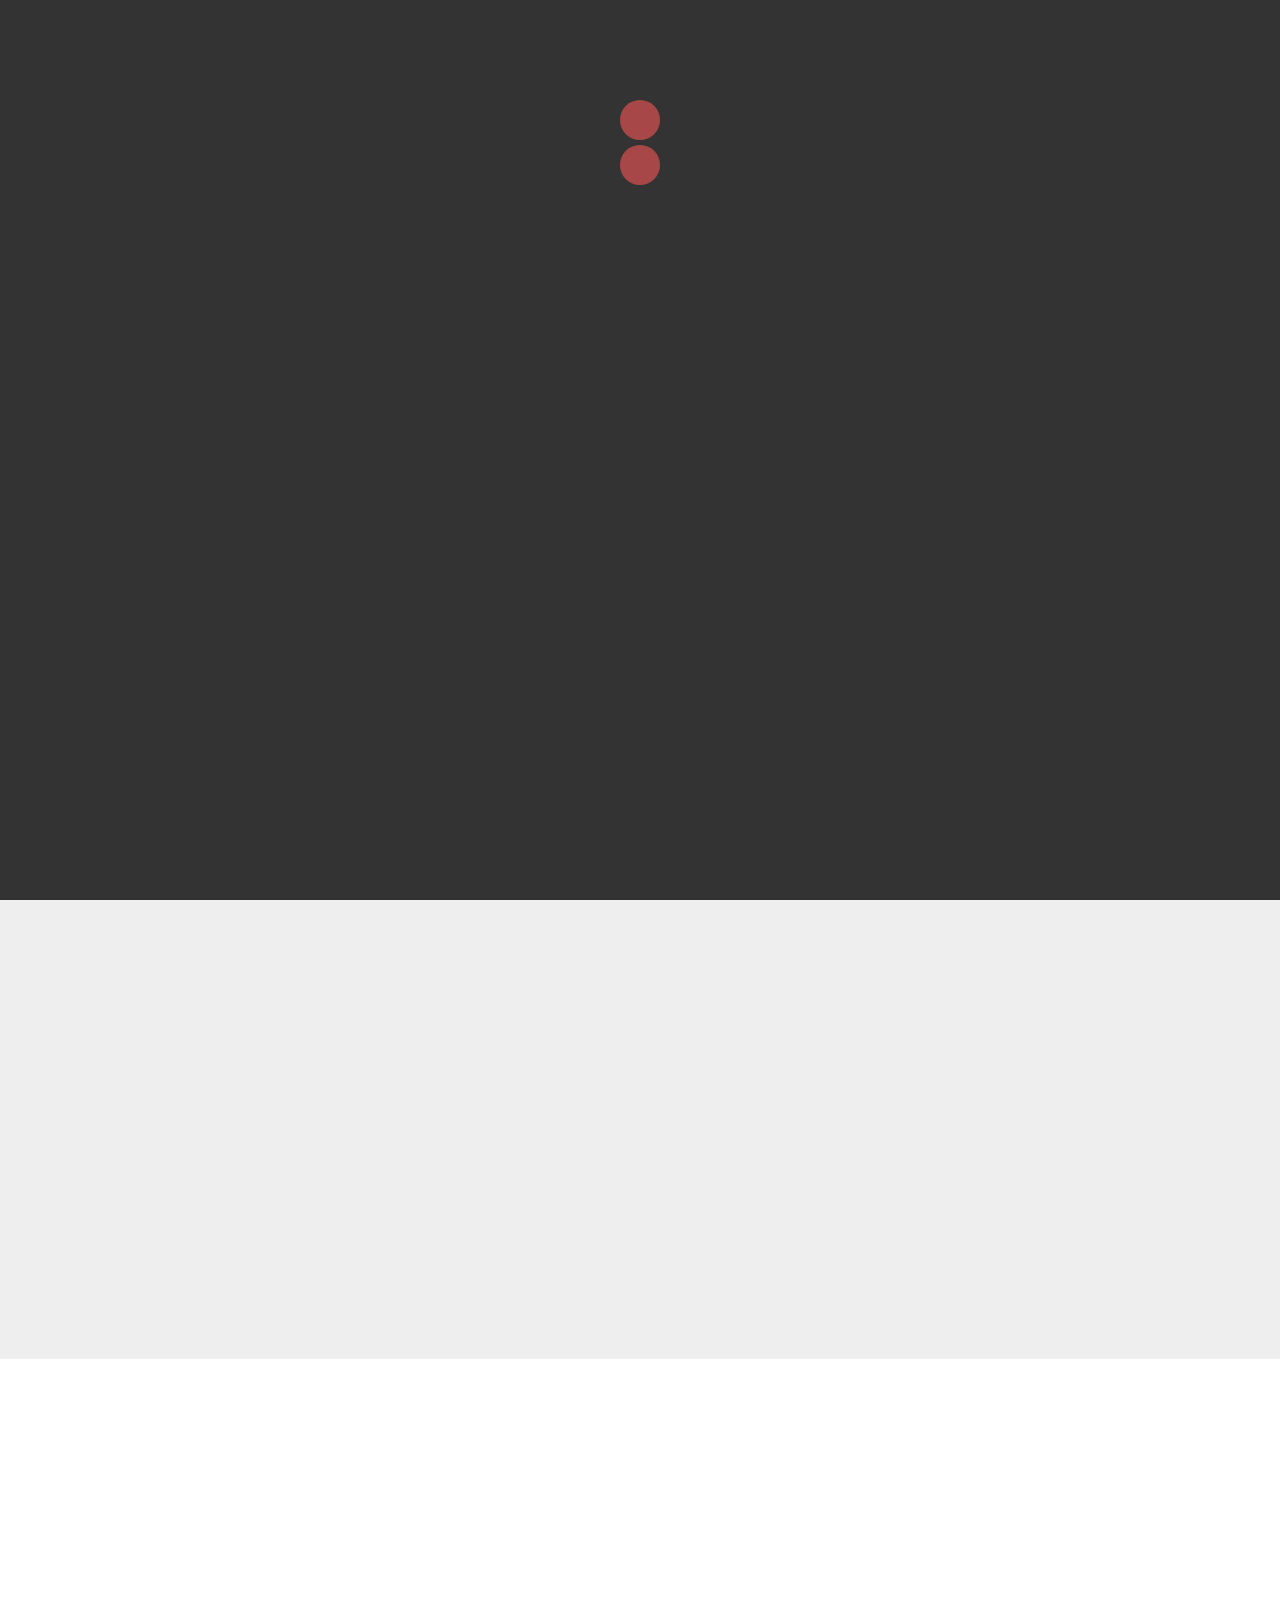
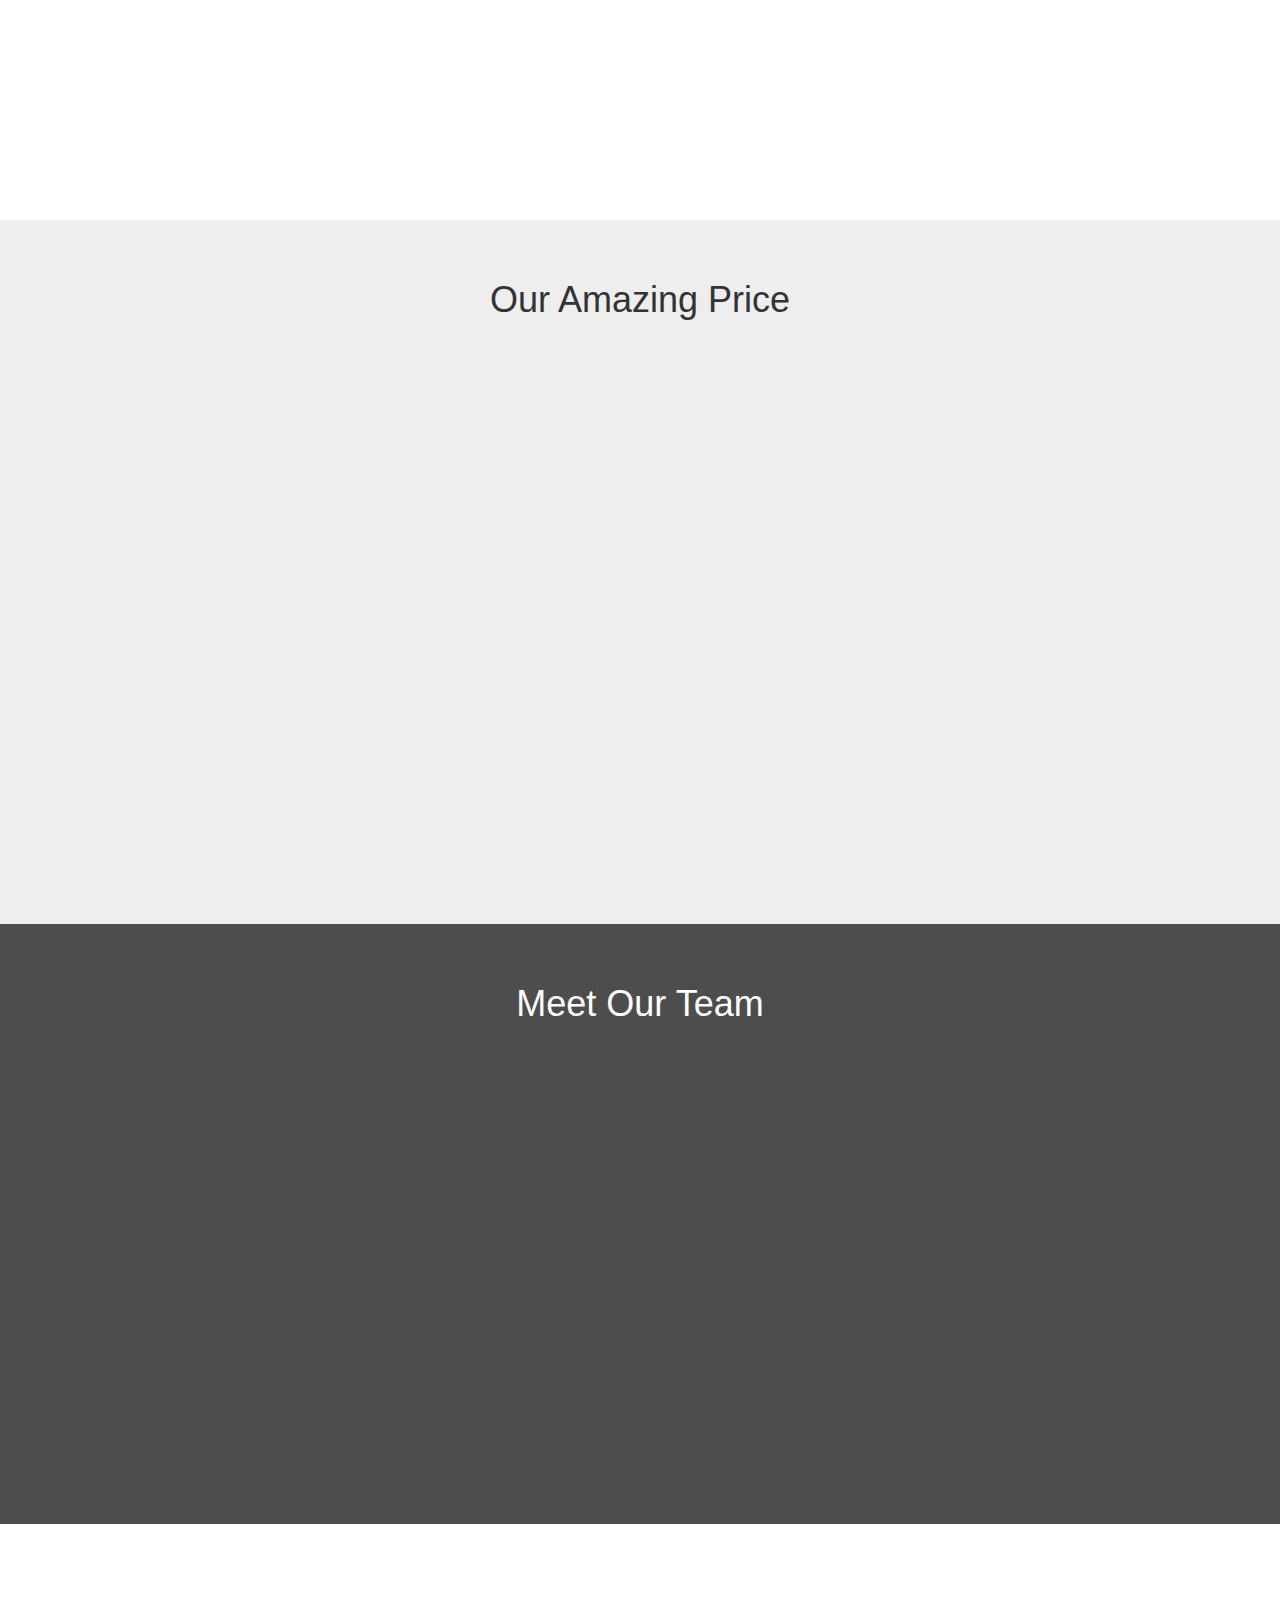
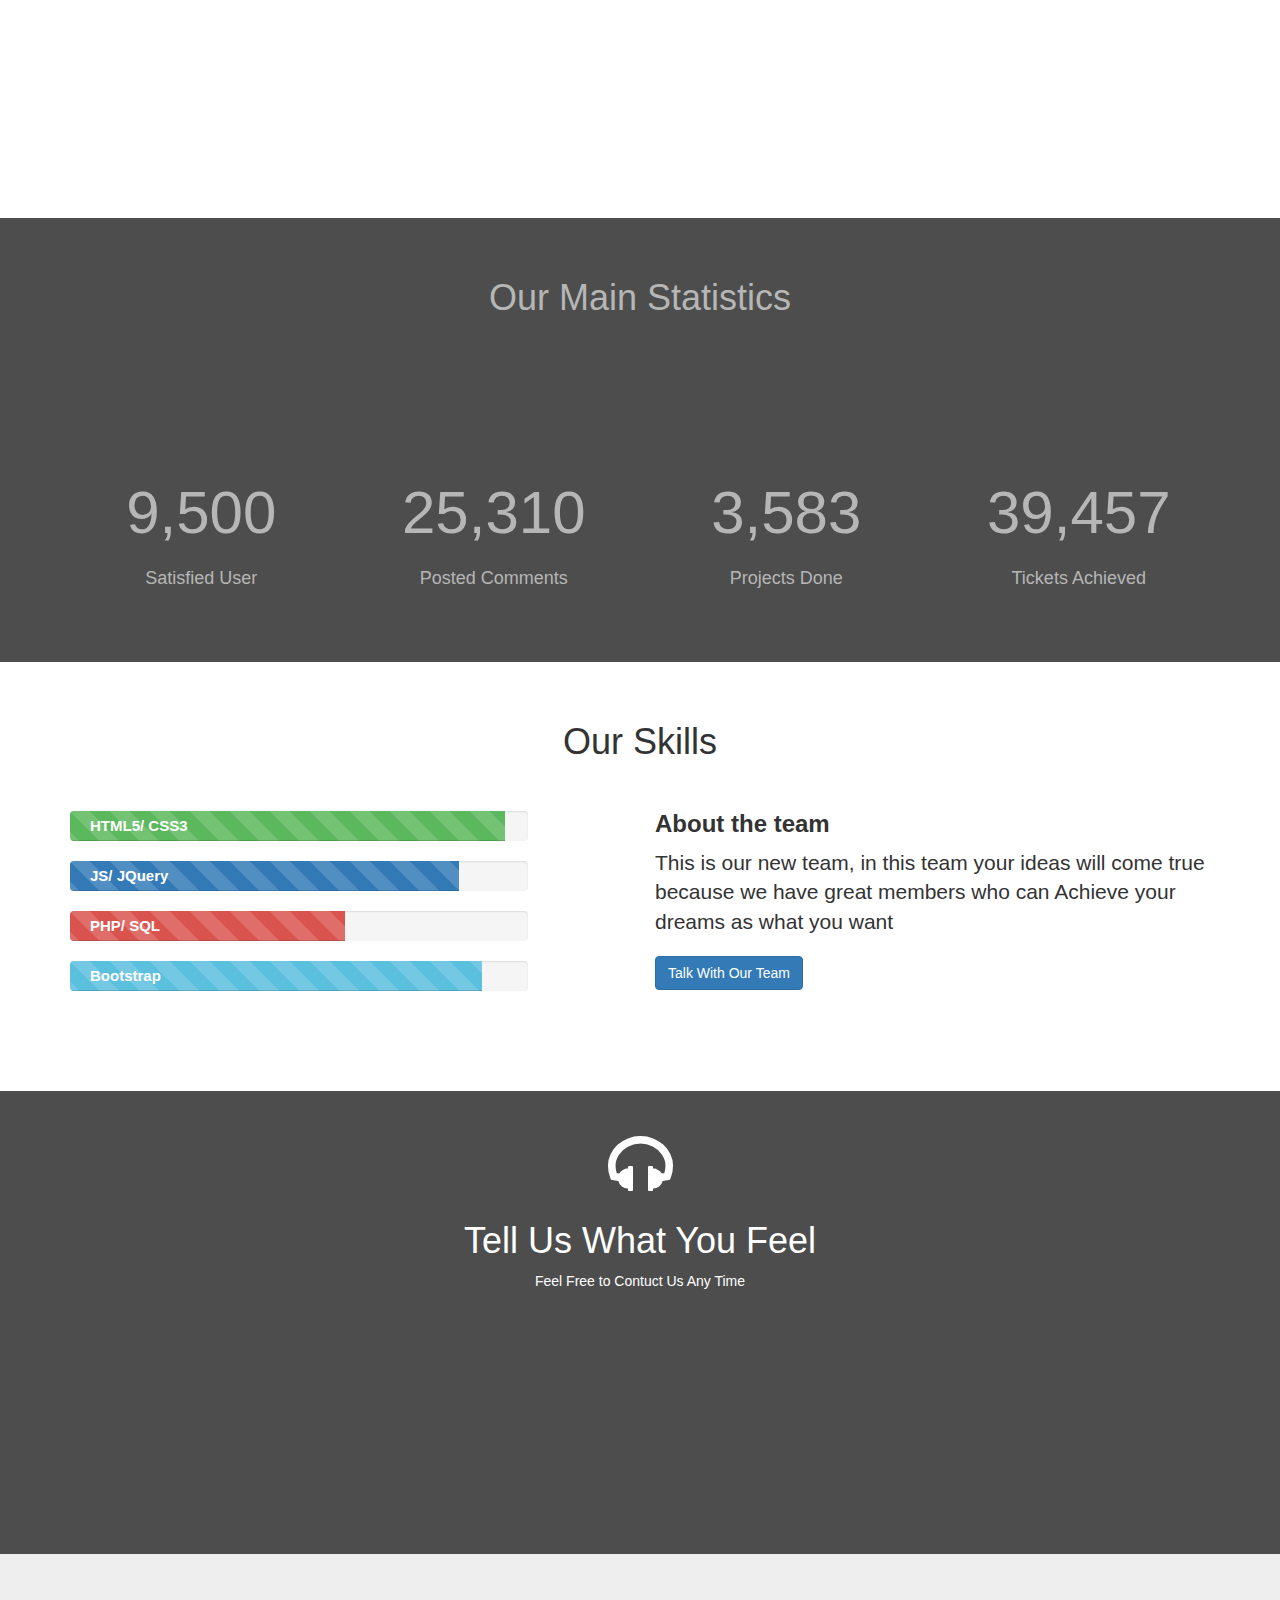
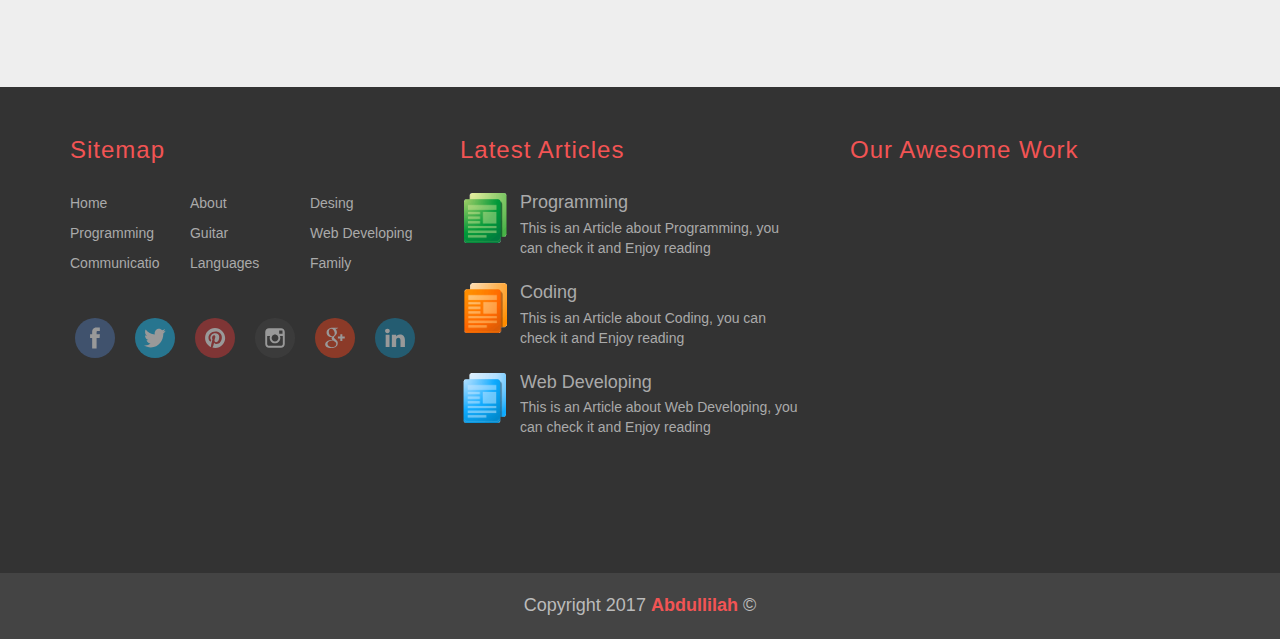
<file: index.html>
<!DOCTYPE html>
<html>
<head>
    <meta charset="utf-8" />
    <title>Bootstrap</title>
    <link rel="stylesheet" href="css/bootstrap.css" />    
    <link rel="stylesheet" href="css/rtl.css" />
    <link rel="stylesheet" href="css/style.css" />
    <link rel="stylesheet" href="css/theme/red.css" />
    <link rel="stylesheet" href="css/font-awesome.min.css" />
    <link rel="stylesheet" href="css/hover-min.css" />
    <link rel="stylesheet" href="css/animate.min.css" />
    <meta http-equiv="X-UA-Compatible" content="IE=edge">  <!-- IE Bootstrap -->
    <meta name="viewport" content="width=device-width, initial-scale=1">  <!-- Mobile Bootstrap -->
    <!-- for html5 and media -->
    <!--[if lt IE 9]>
      <script src="js/html5shiv.min.js"></script>  
      <script src="js/respond.min.js"></script>
    <![endif]-->
</head>
<body>

    <!-- Start option section -->
    
    <section class="option-box">
        <div class="color-option">
            <h4>Color Option</h4>
            <ul class="list-unstyled">
                <li data-value="css/theme/red.css"></li>
                <li data-value="css/theme/yellow.css"></li>
                <li data-value="css/theme/green.css"></li>
                <li data-value="css/theme/blue.css"></li>
                <li data-value="css/theme/pink.css"></li>
            </ul>
        </div>
        <i class="fa fa-gear fa-3x gear-check"></i>
    </section>
             
    <!-- End option section -->
    
    <div class="body">
        <!-- Start Navbar -->
        <nav class="navbar navbar-inverse">
          <div class="container">
            <!-- Brand and toggle get grouped for better mobile display -->


              <!--  The button which appear for mobile  -->
            <div class="navbar-header">
              <button type="button" class="navbar-toggle collapsed" data-toggle="collapse" data-target="#ourTarget" aria-expanded="false">
                <span class="sr-only">Toggle navigation</span>
                <span class="icon-bar"></span>
                <span class="icon-bar"></span>
                <span class="icon-bar"></span>
              </button>
              <a class="navbar-brand hvr-grow" href="index">Abd<span class="smallNum">2</span>Dev</a>  <!-- Logo  -->
            </div>




            <!-- Collect the nav links, forms, and other content for toggling -->
            <div class="collapse navbar-collapse navbar-right" id="ourTarget">


              <ul class="nav navbar-nav">
                <li class="active"><a href="index.html">Home <span class="sr-only">(current)</span></a></li>

                <li><a href="about.html" target="_blank">About</a></li>
                <li><a href="FAQ.html" target="_blank">FAQ</a></li>

                <li class="dropdown">
                  <a href="#" class="dropdown-toggle" data-toggle="dropdown" role="button" aria-haspopup="true" aria-expanded="false">Services <span class="caret"></span></a>
                  <ul class="dropdown-menu">
                    <li><a href="#">Programming</a></li>
                    <li><a href="#">Web Developing</a></li>
                    <li><a href="#">Designing</a></li>
                    <li role="separator" class="divider"></li>
                    <li><a href="#">Others</a></li>
                  </ul> 
                </li>

                <li><a href="map.html" target="_blank">Map</a></li>
              </ul>


            </div><!-- /.navbar-collapse -->
          </div><!-- /.container-fluid -->
        </nav>
        <!-- End Navbar -->
        <!-- Start Carousel -->
        <div id="mySlide" class="carousel slide" data-ride="carousel">
          <!-- Indicators -->
          <ol class="carousel-indicators">
            <li data-target="#mySlide" data-slide-to="0" class="active"></li>
            <li data-target="#mySlide" data-slide-to="1"></li>
            <li data-target="#mySlide" data-slide-to="2"></li>
            <li data-target="#mySlide" data-slide-to="3"></li>
          </ol>

          <!-- Wrapper for slides -->
          <div class="carousel-inner" role="listbox">
            <div class="item active">
              <img src="images/1.jpg" alt="pic1">
              <div class="carousel-caption">
                  <h2 class="h1">Programming</h2>
                  <p>Transition animations not supported in Internet Explorer 8 & 9
                    Bootstrap exclusively uses CSS3 for its animations, but Internet Explorer 8 & 9 
                    don't support the necessary CSS properties. Thus, there are no slide transition 
                    animations when using these browsers. We have intentionally decided not to include 
                    jQuery-based fallbacks for the transitions.</p>
                  <div class="btn btn-primary">Read more</div>
                  <div class="btn btn-danger">Contuct us</div>
              </div>
            </div>
            <div class="item">
              <img src="images/2.jpg" alt="pic2">
              <div class="carousel-caption">
                  <h2  class="h1">Web Dev</h2>
                  <p>Transition animations not supported in Internet Explorer 8 & 9
                     Bootstrap exclusively uses CSS3 for its animations, but Internet Explorer 8 & 9 
                     don't support the necessary CSS properties. Thus, there are no slide transition 
                     animations when using these browsers. We have intentionally decided not to include 
                     jQuery-based fallbacks for the transitions.
                  </p>

              </div>
            </div>
              <div class="item">
              <img src="images/3.jpg" alt="pic3">
              <div class="carousel-caption">
                  <h2  class="h1">Designing</h2>
                  <p>Transition animations not supported in Internet Explorer 8 & 9
                    Bootstrap exclusively uses CSS3 for its animations, but Internet Explorer 8 & 9 
                    don't support the necessary CSS properties. Thus, there are no slide transition 
                    animations when using these browsers. We have intentionally decided not to include 
                    jQuery-based fallbacks for the transitions.</p>
              </div>
            </div>
              <div class="item">
              <img src="images/4.jpg" alt="pic4">
              <div class="carousel-caption">
                  <h2  class="h1">Guitar</h2>
                  <p>Transition animations not supported in Internet Explorer 8 & 9
                    Bootstrap exclusively uses CSS3 for its animations, but Internet Explorer 8 & 9 
                    don't support the necessary CSS properties. Thus, there are no slide transition 
                    animations when using these browsers. We have intentionally decided not to include 
                    jQuery-based fallbacks for the transitions.</p>
              </div>
            </div>

          </div>

          <!-- Controls -->
          <a class="left carousel-control" href="#mySlide" role="button" data-slide="prev">
            <span class="glyphicon glyphicon-chevron-left" aria-hidden="true"></span>
            <span class="sr-only">Previous</span>
          </a>
          <a class="right carousel-control" href="#mySlide" role="button" data-slide="next">
            <span class="glyphicon glyphicon-chevron-right" aria-hidden="true"></span>
            <span class="sr-only">Next</span>
          </a>
        </div>
        <!-- End Carousel -->

        <!-- Start About us Section-->

        <section class="about text-center wow bounceIn" 
                 data-wow-duration="2s" 
                 data-wow-delay=".2s" 
                 data-wow-offset="200" 
                 data-wow-iteration="1">             <!-- animate.css --> <!-- wow.js -->
            
            <h1 class="hidden-xs">Welcome to our new Template by using <span>Bootstrap</span></h1>
            <h3 class="visible-xs">Welcome to our new Template by using <span>Bootstrap</span></h3>
            <p class="lead">Hello guys, You are welcome in this new Template where we used <strong>Bootstrap</strong> to make it</p>
        </section>
 

        <!-- End About us Section-->

        <!-- Start Feature Section -->

        <section class="feature text-center">
            <div class="container">
                <h2  class="h1">Our Feature</h2>
                <div class="row">

                    <div class="col-lg-3 col-md-6">
                        <div class="feat wow bounceInLeft"
                             data-wow-duration="2s" 
                             data-wow-delay=".1s" 
                             data-wow-offset="270">
                            <span class="glyphicon glyphicon-search" aria-hidden="true"></span>
                            <h3>100% Responsive</h3>
                            <p>This is our Paragraph This is our Paragraph This is our Paragraph This is our Paragraph This is our Paragraph This is our Paragraph This is our Paragraph This is our Paragraph This is our Paragraph This is our Paragraph This is our Paragraph This is our Paragraph This is our Paragraph</p>
                        </div>    
                    </div>
                    <div class="col-lg-3 col-md-6">
                        <div class="feat wow bounceInUp"
                             data-wow-duration="2s" 
                             data-wow-delay=".1s" 
                             data-wow-offset="270">
                            <span class="glyphicon glyphicon-ok" aria-hidden="true"></span>
                            <h3>100% Responsive</h3>
                            <p>This is our Paragraph This is our Paragraph This is our Paragraph This is our Paragraph This is our Paragraph This is our Paragraph This is our Paragraph This is our Paragraph This is our Paragraph This is our Paragraph This is our Paragraph This is our Paragraph This is our Paragraph</p>
                        </div>    
                    </div>
                    <div class="col-lg-3 col-md-6">
                        <div class="feat wow bounceInDown"
                             data-wow-duration="2s" 
                             data-wow-delay=".1s" 
                             data-wow-offset="270">
                            <span class="glyphicon glyphicon-thumbs-up" aria-hidden="true"></span>
                            <h3>100% Responsive</h3>
                            <p>This is our Paragraph This is our Paragraph This is our Paragraph This is our Paragraph This is our Paragraph This is our Paragraph This is our Paragraph This is our Paragraph This is our Paragraph This is our Paragraph This is our Paragraph This is our Paragraph This is our Paragraph</p>
                        </div>    
                    </div>
                    <div class="col-lg-3 col-md-6">
                        <div class="feat wow bounceInRight"
                             data-wow-duration="2s" 
                             data-wow-delay=".1s" 
                             data-wow-offset="270">
                            <span class="glyphicon glyphicon-apple" aria-hidden="true"></span>
                            <h3>100% Responsive</h3>
                            <p>This is our Paragraph This is our Paragraph This is our Paragraph This is our Paragraph This is our Paragraph This is our Paragraph This is our Paragraph This is our Paragraph This is our Paragraph This is our Paragraph This is our Paragraph This is our Paragraph This is our Paragraph</p>
                        </div>    
                    </div>
                </div>
            </div>
        </section>

        <!-- End Feature Section -->

        <!-- Start testimonial section -->

        <section class="testimonial text-center wow flipInY" data-wow-duration="1s" 
                                                             data-wow-delay=".1s" 
                                                             data-wow-offset="300">
            <div class="container">
                <h2  class="h1">What Our Client Say</h2>

                <div id="testimonial-carousel" class="carousel slide" data-ride="carousel">
                  <!-- Wrapper for slides -->
                  <div class="carousel-inner" role="listbox">
                      <div class="item active">
                            <p class="lead">Transition animations not supported in Internet Explorer 8 & 9
                                Bootstrap exclusively uses CSS3 for its animations, but Internet Explorer 8 & 9 
                                don't support the necessary CSS properties. Thus, there are no slide transition 
                                animations when using these browsers. We have intentionally decided not to include 
                                jQuery-based fallbacks for the transitions.
                            </p>
                          <span>Abdullilah</span>
                      </div>
                      <div class="item">
                            <p class="lead">Transition animations not supported in Internet Explorer 8 & 9
                                Bootstrap exclusively uses CSS3 for its animations, but Internet Explorer 8 & 9 
                                don't support the necessary CSS properties. Thus, there are no slide transition 
                                animations when using these browsers. We have intentionally decided not to include 
                                jQuery-based fallbacks for the transitions.
                            </p>
                            <span>Maswood</span>
                      </div>
                      <div class="item">
                            <p class="lead">Transition animations not supported in Internet Explorer 8 & 9
                                Bootstrap exclusively uses CSS3 for its animations, but Internet Explorer 8 & 9 
                                don't support the necessary CSS properties. Thus, there are no slide transition 
                                animations when using these browsers. We have intentionally decided not to include 
                                jQuery-based fallbacks for the transitions.
                            </p>
                          <span>Ahmad</span>
                      </div>
                      <div class="item">
                            <p class="lead">Transition animations not supported in Internet Explorer 8 & 9
                                Bootstrap exclusively uses CSS3 for its animations, but Internet Explorer 8 & 9 
                                don't support the necessary CSS properties. Thus, there are no slide transition 
                                animations when using these browsers. We have intentionally decided not to include 
                                jQuery-based fallbacks for the transitions.
                            </p>
                          <span>Khaled</span>
                      </div>
                    </div>
                    <!-- Indicators -->
                  <ol class="carousel-indicators">
                    <li data-target="#testimonial-carousel" data-slide-to="0" class="active">
                        <img src="images/1.png" src=""  />
                    </li>
                    <li data-target="#testimonial-carousel" data-slide-to="1">
                        <img src="images/2.png" src=""  />
                    </li>
                    <li data-target="#testimonial-carousel" data-slide-to="2">
                        <img src="images/3.png" src=""  />  
                    </li>
                    <li data-target="#testimonial-carousel" data-slide-to="3">
                        <img src="images/4.png" src=""  />
                    </li>
                  </ol>
                  </div>

            </div>


        </section>

        <!-- End testimonial section -->

        <!-- Start price-table Section  -->

        <section class="price-table text-center">
            <div class="container">
                <h2  class="h1">Our Amazing Price</h2>
                <div class="row">
                    <div class="col-md-3 col-sm-6 col-xs-12">
                        <div class="price-box wow fadeInUp" data-wow-duration="1s" 
                                                            data-wow-delay=".1s" 
                                                            data-wow-offset="350">
                            <h2 class="text-primary">Plan #1</h2>
                            <p class="center-block">$40</p>
                            <ul class="list-unstyled">  <!-- To make the list without any styleing -->
                                <li>Element_1</li>
                                <li>Element_2</li>
                                <li>Element_3</li>
                                <li>Element_4</li>
                                <li>Element_5</li>
                                <li>Element_6</li>
                            </ul>
                            <a href="" class="btn btn-primary">Order Now</a>
                        </div>
                    </div>
                    <div class="col-md-3 col-sm-6 col-xs-12">
                        <div class="price-box wow fadeInDown" data-wow-duration="1s" 
                                                              data-wow-delay=".1s" 
                                                              data-wow-offset="350">
                            <h2 class="text-success">Plan #2</h2>
                            <p class="center-block">$60</p>
                            <ul class="list-unstyled">  <!-- To make the list without any styleing -->
                                <li>Element_1</li>
                                <li>Element_2</li>
                                <li>Element_3</li>
                                <li>Element_4</li>
                                <li>Element_5</li>
                                <li>Element_6</li>
                            </ul>
                            <a href="" class="btn btn-success">Order Now</a>
                        </div>
                    </div>
                    <div class="col-md-3 col-sm-6 col-xs-12">
                        <div class="price-box wow fadeInUp" data-wow-duration="1s" 
                                                            data-wow-delay=".1s" 
                                                            data-wow-offset="350">
                            <h2 class="text-info">Plan #3</h2>
                            <p class="center-block">$10</p>
                            <ul class="list-unstyled">  <!-- To make the list without any styleing -->
                                <li>Element_1</li>
                                <li>Element_2</li>
                                <li>Element_3</li>
                                <li>Element_4</li>
                                <li>Element_5</li>
                                <li>Element_6</li>
                            </ul>
                            <a href="" class="btn btn-info">Order Now</a>
                        </div>
                    </div>
                    <div class="col-md-3 col-sm-6 col-xs-12">
                        <div class="price-box wow fadeInDown" data-wow-duration="1s" 
                                                              data-wow-delay=".1s" 
                                                              data-wow-offset="350">
                            <h2 class="text-danger">Plan #4</h2>
                            <p class="center-block">$80</p>
                            <ul class="list-unstyled">  <!-- To make the list without any styleing -->
                                <li>Element_1</li>
                                <li>Element_2</li>
                                <li>Element_3</li>
                                <li>Element_4</li>
                                <li>Element_5</li>
                                <li>Element_6</li>
                            </ul>
                            <a href="" class="btn btn-danger">Order Now</a>
                        </div>
                    </div>
                </div>
            </div>
        </section>
        <!-- End price-table Section  -->

        <!-- Start our-team Section  -->

        <section class="our-team text-center">
            <div class="team">
                <div class="container">
                    <h2 class="h1">Meet Our Team</h2>
                    <div class="row">
                        <div class="col-lg-3 col-sm-6">
                            <div class="person wow pulse" data-wow-duration="2s" 
                                                          data-wow-delay=".1s" 
                                                          data-wow-offset="400">
                                <img class="img-circle" src="images/person1.jpg" alt="person1"/>
                                <h3>Person-1</h3>
                                <p>This is the person number 1</p>
                                <i class="fa fa-google-plus fa-lg"></i>
                                <i class="fa fa-facebook fa-lg"></i>
                                <i class="fa fa-twitter fa-lg"></i>
                                <i class="fa fa-youtube fa-lg"></i>
                            </div>
                        </div>
                        <div class="col-lg-3 col-sm-6">
                            <div class="person wow pulse" data-wow-duration="2s" 
                                                          data-wow-delay=".1s" 
                                                          data-wow-offset="400">
                                <img class="img-circle" src="images/person2.jpg" alt="person2"/>
                                <h3>Person-2</h3>
                                <p>This is the person number 2</p>
                                <i class="fa fa-google-plus fa-lg"></i>
                                <i class="fa fa-facebook fa-lg"></i>
                                <i class="fa fa-twitter fa-lg"></i>
                                <i class="fa fa-youtube fa-lg"></i>
                            </div>
                        </div>
                        <div class="col-lg-3 col-sm-6">
                            <div class="person wow pulse" data-wow-duration="2s" 
                                                          data-wow-delay=".1s" 
                                                          data-wow-offset="400">
                                <img class="img-circle" src="images/person3.jpg" alt="person3"/>
                                <h3>Person-3</h3>
                                <p>This is the person number 3</p>
                                <i class="fa fa-google-plus fa-lg"></i>
                                <i class="fa fa-facebook fa-lg"></i>
                                <i class="fa fa-twitter fa-lg"></i>
                                <i class="fa fa-youtube fa-lg"></i>
                            </div>
                        </div>
                        <div class="col-lg-3 col-sm-6">
                            <div class="person wow pulse" data-wow-duration="2s" 
                                                          data-wow-delay=".1s" 
                                                          data-wow-offset="400">
                                <img class="img-circle" src="images/person4.jpg" alt="person4"/>
                                <h3>Person-4</h3>
                                <p>This is the person number 4</p>
                                <i class="fa fa-google-plus fa-lg"></i>
                                <i class="fa fa-facebook fa-lg"></i>
                                <i class="fa fa-twitter fa-lg"></i>
                                <i class="fa fa-youtube fa-lg"></i>
                            </div>
                        </div>

                    </div>
                </div>
            </div>
        </section>

        <!-- End our-team Section  -->

        <!-- Start Subscribe Section  -->

        <section class="Subscribe text-center wow flipInX" data-wow-duration="1s" 
                                                           data-wow-delay=".1s" 
                                                           data-wow-offset="200">
            <div class="container">
                <h2 class="h1">Keep In Touch</h2>
                <p>PLease subscribe and hit the thumbs up, This will make us happy</p>
                <form class="form-inline">
                    <input class="form-control input-lg" type="text" placeholder="Write Your Name">
                    <button class="btn btn-danger btn-lg"><i class="fa fa-edit fa-lg"></i> Subscribe</button>
                </form>
            </div>
        </section>

         <!-- End Subscribe Section  -->

        <!-- Start Statstics Section  -->

        <section class="statstics text-center">
            <div class="data">
                <div class="container">
                    <h2 class="h1">Our Main Statistics</h2>
                    <div class="row">
                        <div class="col-md-3 col-sm-6">
                            <div class="stats">
                                <i class="fa fa-users fa-5x wow zoomInDown" data-wow-duration="2s" 
                                                                            data-wow-delay=".1s" 
                                                                            data-wow-offset="200"></i>
                                <p>9,500</p>
                                <span>Satisfied User</span>
                            </div>
                        </div>
                        <div class="col-md-3 col-sm-6">
                            <div class="stats">
                                <i class="fa fa-comments fa-5x wow zoomInDown" data-wow-duration="2s" 
                                                                               data-wow-delay=".1s" 
                                                                               data-wow-offset="200"></i>
                                <p>25,310</p>
                                <span>Posted Comments</span>
                            </div>
                        </div>
                        <div class="col-md-3 col-sm-6">
                            <div class="stats">
                                <i class="fa fa-suitcase fa-5x wow zoomInDown" data-wow-duration="2s" 
                                                                               data-wow-delay=".1s" 
                                                                               data-wow-offset="200"></i>
                                <p>3,583</p>
                                <span>Projects Done</span>
                            </div>
                        </div>
                        <div class="col-md-3 col-sm-6">
                            <div class="stats">
                                <i class="fa fa-support fa-5x wow zoomInDown" data-wow-duration="2s" 
                                                                              data-wow-delay=".1s" 
                                                                              data-wow-offset="200"></i>
                                <p>39,457</p>
                                <span>Tickets Achieved</span>
                            </div>
                        </div>
                    </div>
                </div>
            </div>
        </section>

       <!-- End Statstics Section  -->

        <!-- Start our-skills Section  -->

        <section class="our-skills">
            <div class="container">
                <h2 class="text-center h1">Our Skills</h2>
                <div class="row">
                    <div class="col-md-5">
                        <div class="skills-progress">
                            <div class="progress">
                                <div class="progress-bar progress-bar-success progress-bar-striped active" role="progressbar" aria-valuenow="95" aria-valuemin="0" aria-valuemax="100" style="width:95%">
                                    HTML5/ CSS3
                                </div>
                            </div>
                            <div class="progress">
                                <div class="progress-bar progress-bar-primary progress-bar-striped active" role="progressbar" aria-valuenow="60" aria-valuemin="0" aria-valuemax="100" style="width:85%">
                                    JS/ JQuery
                                </div>
                            </div>
                            <div class="progress">
                                <div class="progress-bar progress-bar-danger progress-bar-striped active" role="progressbar" aria-valuenow="30" aria-valuemin="0" aria-valuemax="100" style="width:60%">
                                    PHP/ SQL
                                </div>
                            </div>
                            <div class="progress">
                                <div class="progress-bar progress-bar-info progress-bar-striped active" role="progressbar" aria-valuenow="90" aria-valuemin="0" aria-valuemax="100" style="width:90%">
                                    Bootstrap
                                </div>
                            </div>
                        </div>
                    </div>

                    <div class="col-md-6 col-md-offset-1">
                        <div class="skills-info">
                            <h3>About the team</h3>
                            <p class="lead">This is our new team, in this team your ideas will come true because we have great members who can Achieve your dreams as what you want</p>
                            <button type="button" class="btn btn-primary">Talk With Our Team</button>
                        </div>
                    </div>
                </div>
            </div>
        </section>

        <!-- End our-skills Section  -->

        <!-- Start Section Contuct us -->

        <section class="contuct-us text-center">
            <div class="contuct">
                <div class="container">
                    <div class="row">
                        <i class="fa fa-headphones fa-5x"></i>
                        <h2  class="h1">Tell Us What You Feel</h2>
                        <p>Feel Free to Contuct Us Any Time</p>

                        <form role="form">
                            <div class="col-md-6 col-sm-12 wow fadeInLeft" data-wow-duration="1s" 
                                                                           data-wow-delay=".1s" 
                                                                           data-wow-offset="200">
                                <div class="form-group">
                                    <input type="text" class="form-control input-lg" placeholder="Name">
                                </div>
                                <div class="form-group">
                                    <input type="text" class="form-control input-lg" placeholder="Email">
                                </div>
                                <div class="form-group">
                                    <input type="text" class="form-control input-lg" placeholder="Password">
                                </div>
                            </div>
                            <div class="col-md-6 col-sm-12 wow fadeInRight" data-wow-duration="1s" 
                                                                            data-wow-delay=".1s" 
                                                                            data-wow-offset="200">
                                <div class="form-group">
                                    <textarea class="form-control input-lg" placeholder="Write Text Here"></textarea>
                                </div>
                                <button type="button" class="btn btn-danger btn-lg btn-block">Send</button>

                            </div>
                        </form>
                    </div>
                </div>
            </div>
        </section>

        <!-- End Section Contuct us -->

        <!-- Start Section our Client -->

        <section class="our-client">
            <div class="container">
                <div class="row">
                    <ul class="list-unstyled">
                        <li class="col-md-2 col-xs-4 wow rollIn" data-wow-duration="1s" 
                                                                 data-wow-delay=".1s" 
                                                                 data-wow-offset="100">
                            <img class="img-responsive center-block wow roolIn" src="images/clients/1.png" alt="image1">
                        </li>
                        <li class="col-md-2 col-xs-4 wow rollIn" data-wow-duration="1s" 
                                                                 data-wow-delay=".1s" 
                                                                 data-wow-offset="100">
                            <img class="img-responsive center-block wow roolIn" src="images/clients/1.png" alt="image2">
                        </li>
                        <li class="col-md-2 col-xs-4 wow rollIn" data-wow-duration="1s" 
                                                                 data-wow-delay=".3s" 
                                                                 data-wow-offset="100">
                            <img class="img-responsive center-block wow roolIn" src="images/clients/1.png" alt="image3">
                        </li>
                        <li class="col-md-2 col-xs-4 wow rollIn" data-wow-duration="1s" 
                                                                 data-wow-delay=".5s" 
                                                                 data-wow-offset="100">
                            <img class="img-responsive center-block wow roolIn" src="images/clients/1.png" alt="image4">
                        </li>
                        <li class="col-md-2 col-xs-4 wow rollIn" data-wow-duration="1s" 
                                                                 data-wow-delay=".7s" 
                                                                 data-wow-offset="100">
                            <img class="img-responsive center-block wow roolIn" src="images/clients/1.png" alt="image5">
                        </li>
                        <li class="col-md-2 col-xs-4 wow rollIn" data-wow-duration="1s" 
                                                                 data-wow-delay=".9s" 
                                                                 data-wow-offset="100">
                            <img class="img-responsive center-block" src="images/clients/1.png" alt="image6">
                        </li>
                    </ul>
                </div>
            </div>
        </section>

        <!-- End Section our Client -->


        <!-- Start Footer Section -->

        <section class="footer">
            <div class="container">
                <div class="row">
                    <div class="col-lg-4 col-md-6">
                        <h3>Sitemap</h3>
                        <ul class="list-unstyled three-col">
                            <li>Home</li>
                            <li>About</li>
                            <li>Desing</li>
                            <li>Programming</li>
                            <li>Guitar</li>
                            <li>Web Developing</li>
                            <li>Communicatio</li>
                            <li>Languages</li>
                            <li>Family</li>
                        </ul>
                        <ul class="list-unstyled list-icon">
                            <li><img src="images/icons/1486576107_facebook_circle.svg" alt="icon1"></li>
                            <li><img src="images/icons/1486576113_twitter_circle.svg" alt="icon2"></li>
                            <li><img src="images/icons/1486576121_pinterest_circle.svg" alt="icon3"></li>
                            <li><img src="images/icons/1486576129_instagram_circle.svg" alt="icon4"></li>
                            <li><img src="images/icons/1486576136_google_circle.svg" alt="icon5"></li>
                            <li><img src="images/icons/1486576143_linkedin_circle.svg" alt="icon6"></li>
                        </ul>
                    </div>
                    <div class="col-lg-4 col-md-6">
                        <h3>Latest Articles</h3>
                        <div class="media">
                            <a href="#" class="pull-left">
                                <img src="images/A-icons/1486576992_articles-g.ico" alt="icon1">
                            </a>
                            <div class="media-body">
                                <h4 class="media-heading">Programming</h4>
                                <p>This is an Article about Programming, you can check it and Enjoy reading</p>
                            </div>
                        </div>
                        <div class="media">
                            <a href="#" class="pull-left">
                                <img src="images/A-icons/1486577020_articles-o.ico" alt="icon2">
                            </a>
                            <div class="media-body">
                                <h4 class="media-heading">Coding</h4>
                                <p>This is an Article about Coding, you can check it and Enjoy reading</p>
                            </div>
                        </div>
                        <div class="media">
                             <a href="#" class="pull-left">
                                <img src="images/A-icons/1486577038_articles-lb.ico" alt="icon3">
                            </a>
                            <div class="media-body">
                                <h4 class="media-heading">Web Developing</h4>
                                <p>This is an Article about Web Developing, you can check it and Enjoy reading</p>
                            </div>
                        </div>
                    </div>

                    <div class="col-lg-4 col-md-12">
                        <h3>Our Awesome Work</h3>
                        <div class="our-work">
                            <div class="row">
                                <div class="col-sm-6 imageMoving">
                                    <img class="img-thumbnail wow zoomIn" src="images/our-work/1.jpg" alt="image1" data-wow-duration="1s" 
                                                                                                                   data-wow-delay=".1s" 
                                                                                                                   data-wow-offset="200" />
                                </div>
                                <div class="col-sm-6 imageMoving">
                                    <img class="img-thumbnail wow zoomIn" src="images/our-work/2.jpg" alt="image2" data-wow-duration="1s" 
                                                                                                                   data-wow-delay=".1s" 
                                                                                                                   data-wow-offset="200" />
                                </div>
                                <div class="col-sm-6 imageMoving">
                                    <img class="img-thumbnail wow zoomIn" src="images/our-work/3.jpg" alt="image3" data-wow-duration="1s" 
                                                                                                                   data-wow-delay=".1s" 
                                                                                                                   data-wow-offset="200" />
                                </div>
                                <div class="col-sm-6 imageMoving">
                                    <img class="img-thumbnail wow zoomIn" src="images/our-work/4.jpg" alt="image4" data-wow-duration="1s" 
                                                                                                                   data-wow-delay=".1s" 
                                                                                                                   data-wow-offset="200" />
                                </div>
                            </div>
                        </div>
                    </div>
                </div>
            </div>
            <div class="copyright">Copyright 2017 <span>Abdullilah </span> &copy;</div>
        </section>

        <!-- End Footer Section -->

        <!-- Start Loading Section -->
        
        <div class="loading-overlay">
            <div class="spinner">
              <div class="dot1"></div>
              <div class="dot2"></div>
            </div>
        </div>
        <!-- End Loading Section -->
        
        <!-- Start Scroll button -->
        
        <div id="scroll-top">
            <i class="fa fa-chevron-up fa-3x"></i>
        </div>
        <!-- End Scroll button -->
        
    </div>
    <!-- To call Js files-->
    <script src="js/jquery-1.12.4.min.js"></script>
    <script src="js/bootstrap.min.js"></script>
    <script src="js/plugins.js"></script>
    <script src="js/wow.min.js"></script>
    <script>new WOW().init();</script>
    <script src="js/jquery.nicescroll.min.js"></script>
    
</body>
</html>
</file>
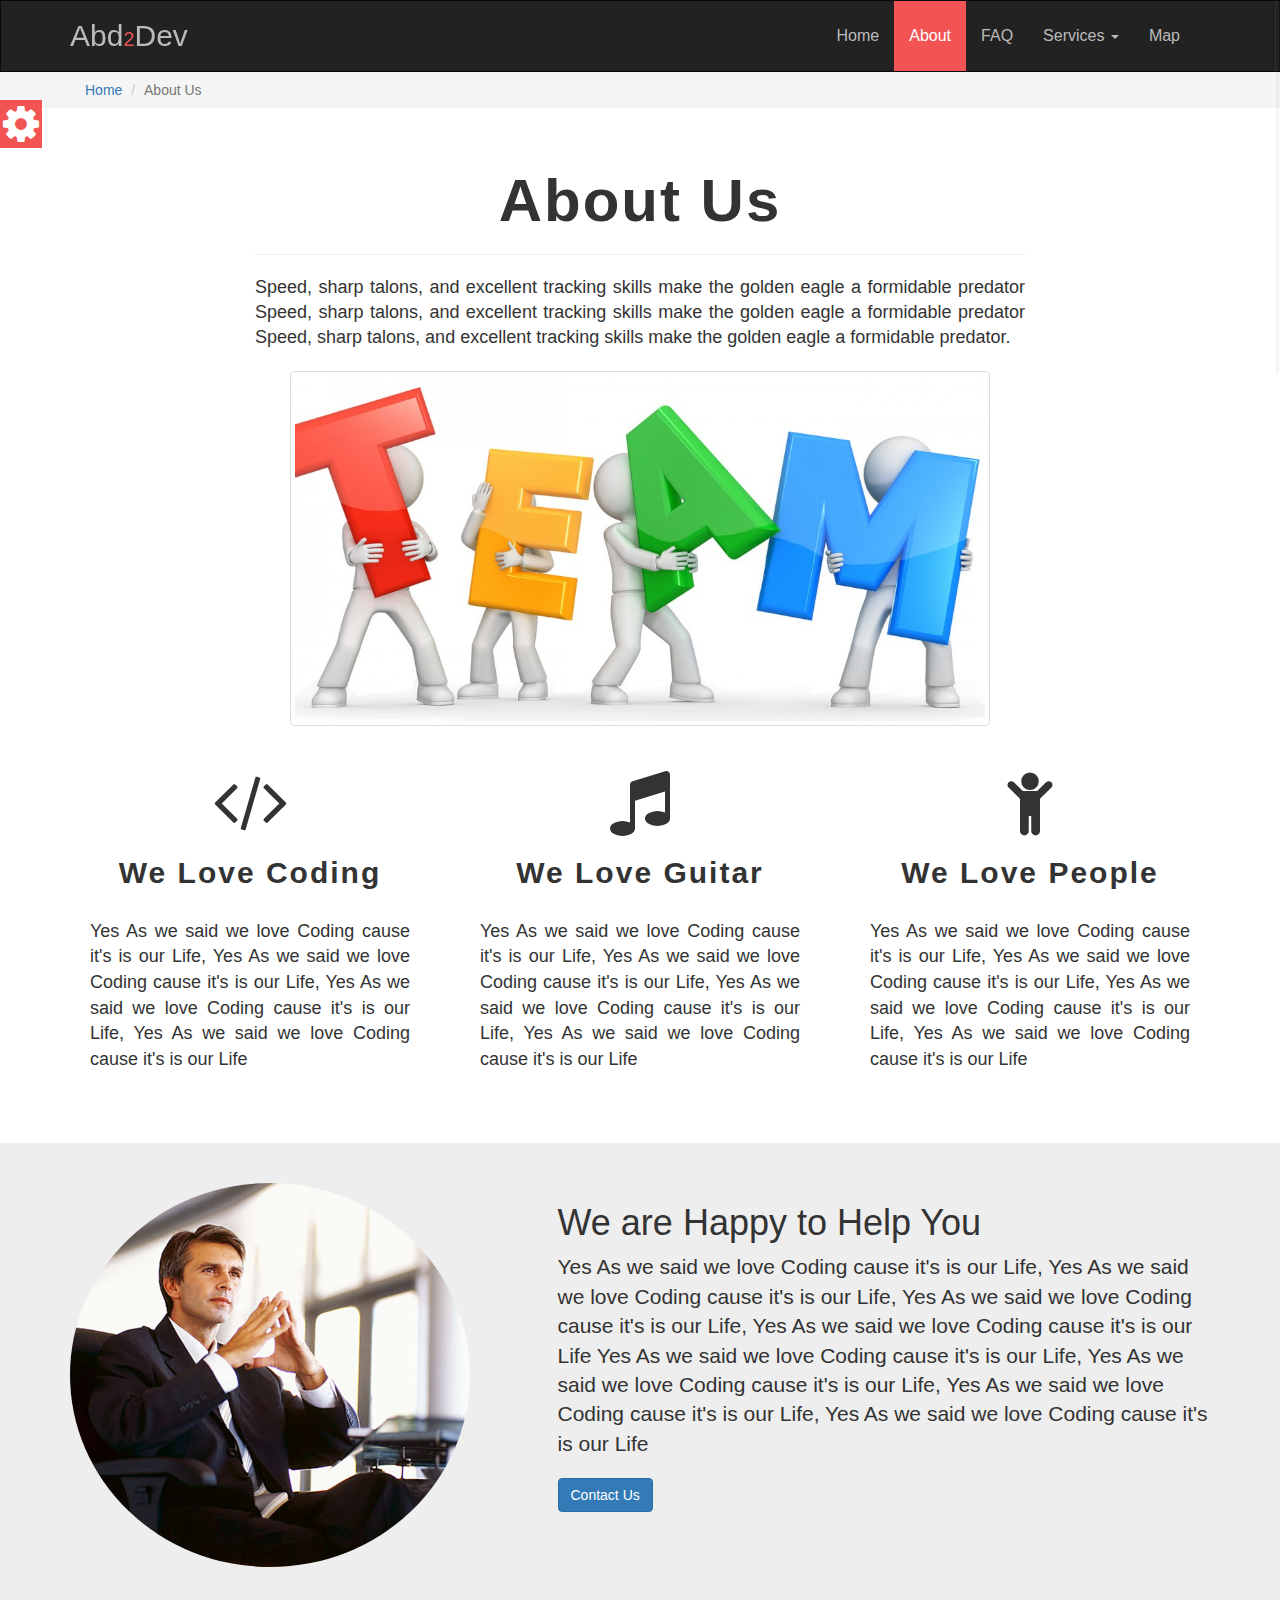
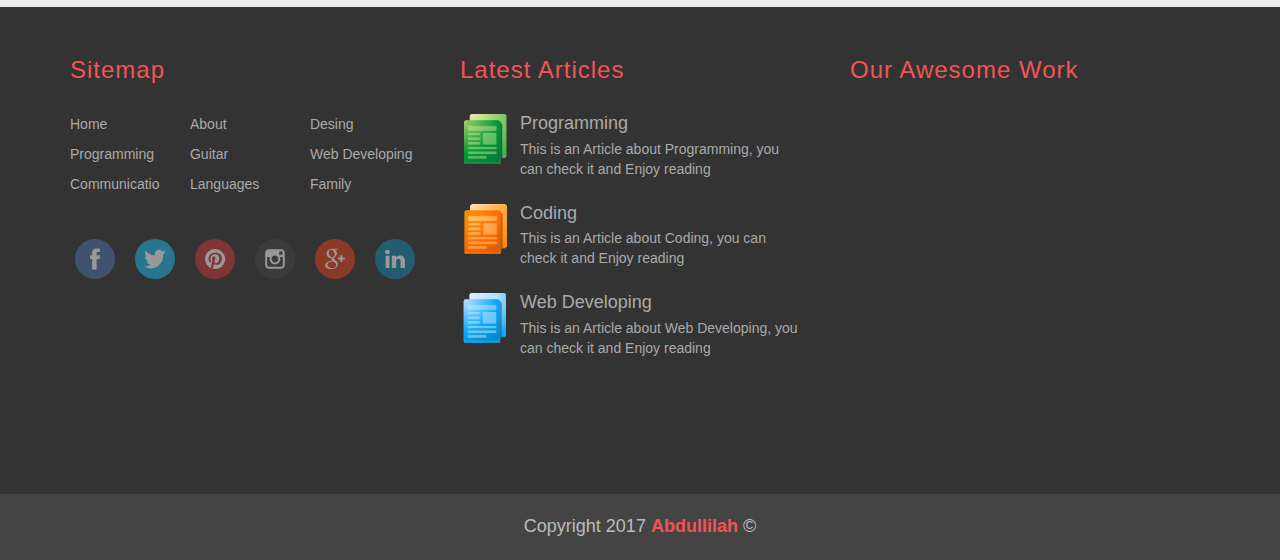
<file: about.html>
<!DOCTYPE html>
<html>
<head>
    <meta charset="utf-8" />
    <title>Bootstrap</title>
    <link rel="stylesheet" href="css/bootstrap.css" />    
    <link rel="stylesheet" href="css/rtl.css" />
    <link rel="stylesheet" href="css/style.css" />
    <link rel="stylesheet" href="css/pages.css" />
    <link rel="stylesheet" href="css/theme/red.css" />
    <link rel="stylesheet" href="css/font-awesome.min.css" />
    <link rel="stylesheet" href="css/hover-min.css" />
    <link rel="stylesheet" href="css/animate.min.css" />
    <meta http-equiv="X-UA-Compatible" content="IE=edge">  <!-- IE Bootstrap -->
    <meta name="viewport" content="width=device-width, initial-scale=1">  <!-- Mobile Bootstrap -->
    <!-- for html5 and media -->
    <!--[if lt IE 9]>
      <script src="js/html5shiv.min.js"></script>  
      <script src="js/respond.min.js"></script>
    <![endif]-->
</head>
<body>

    <!-- Start option section -->
    
    <section class="option-box">
        <div class="color-option">
            <h4>Color Option</h4>
            <ul class="list-unstyled">
                <li data-value="css/theme/red.css"></li>
                <li data-value="css/theme/yellow.css"></li>
                <li data-value="css/theme/green.css"></li>
                <li data-value="css/theme/blue.css"></li>
                <li data-value="css/theme/pink.css"></li>
            </ul>
        </div>
        <i class="fa fa-gear fa-3x gear-check"></i>
    </section>
             
    <!-- End option section -->
    
    <div class="body">
        <!-- Start Navbar -->
        <nav class="navbar navbar-inverse">
          <div class="container">
            <!-- Brand and toggle get grouped for better mobile display -->


              <!--  The button which appear for mobile  -->
            <div class="navbar-header">
              <button type="button" class="navbar-toggle collapsed" data-toggle="collapse" data-target="#ourTarget" aria-expanded="false">
                <span class="sr-only">Toggle navigation</span>
                <span class="icon-bar"></span>
                <span class="icon-bar"></span>
                <span class="icon-bar"></span>
              </button>
              <a class="navbar-brand hvr-grow" href="index.html">Abd<span class="smallNum">2</span>Dev</a>  <!-- Logo  -->
            </div>




            <!-- Collect the nav links, forms, and other content for toggling -->
            <div class="collapse navbar-collapse navbar-right" id="ourTarget">


              <ul class="nav navbar-nav">
                <li><a href="index.html">Home <span class="sr-only">(current)</span></a></li>

                <li class="active"><a href="about.html">About</a></li>
                <li><a href="FAQ.html">FAQ</a></li>

                <li class="dropdown">
                  <a href="#" class="dropdown-toggle" data-toggle="dropdown" role="button" aria-haspopup="true" aria-expanded="false">Services <span class="caret"></span></a>
                  <ul class="dropdown-menu">
                    <li><a href="#">Programming</a></li>
                    <li><a href="#">Web Developing</a></li>
                    <li><a href="#">Designing</a></li>
                    <li role="separator" class="divider"></li>
                    <li><a href="#">Others</a></li>
                  </ul> 
                </li>

                <li><a href="map.html">Map</a></li>
              </ul>


            </div><!-- /.navbar-collapse -->
          </div><!-- /.container-fluid -->
        </nav>
        <!-- End Navbar -->

        
        <!-- Start Breadcrumb section -->
        
        <div class="Breadcrumb-holder">
            <div class="container">
                <ol class="breadcrumb">
                  <li><a href="index.html">Home</a></li>
                  <li class="active">About Us</li>
                </ol>
            </div>
        </div>
            
        <!-- End Breadcrumb section -->
        
        <!-- Start About-Us section -->
        
        <section class="about-us text-center">
            <div class="container">
                <h1>About Us</h1>
                <hr>
                <p class="lead">Speed, sharp talons, and excellent tracking skills make the golden eagle a formidable predator Speed, sharp talons, and excellent tracking skills make the golden eagle a formidable predator Speed, sharp talons, and excellent tracking skills make the golden eagle a formidable predator.</p>
                <img class="img-thumbnail" src="images/team.jpg" alt="team">
            </div>
        </section>
        <!-- End About-Us section -->

        <!-- Start about-Feature Section -->
        <section class="about-Feature text-center">
            <div class="container">
                <div class="row">
                    <div class="col-sm-4">
                        <i class="fa fa-code fa-5x"></i>
                        <h3>We Love Coding</h3>
                        <p>Yes As we said we love Coding cause it's is our Life, Yes As we said we love Coding cause it's is our Life, Yes As we said we love Coding cause it's is our Life, Yes As we said we love Coding cause it's is our Life</p>
                    </div>
                    <div class="col-sm-4">
                        <i class="fa fa-music fa-5x"></i>
                        <h3>We Love Guitar</h3>
                        <p>Yes As we said we love Coding cause it's is our Life, Yes As we said we love Coding cause it's is our Life, Yes As we said we love Coding cause it's is our Life, Yes As we said we love Coding cause it's is our Life</p>
                    </div>
                    <div class="col-sm-4">
                        <i class="fa fa-child fa-5x"></i>
                        <h3>We Love People</h3>
                        <p>Yes As we said we love Coding cause it's is our Life, Yes As we said we love Coding cause it's is our Life, Yes As we said we love Coding cause it's is our Life, Yes As we said we love Coding cause it's is our Life</p>
                    </div>
                </div>
            </div>
        </section>
        <!-- End about-Feature section -->
        
        <!-- Start About-CEO Section -->
        
        <section class="about-ceo">
            <div class="container"> 
                <div class="row">
                    <div class="col-sm-5">
                        <img class="img-responsive" src="images/CEO.jpg">
                    </div>
                    <div class="col-sm-7">
                        <h2 class="h1">We are Happy to Help You</h2>
                        <p class="lead">Yes As we said we love Coding cause it's is our Life, Yes As we said we love Coding cause it's is our Life, Yes As we said we love Coding cause it's is our Life, Yes As we said we love Coding cause it's is our Life Yes As we said we love Coding cause it's is our Life, Yes As we said we love Coding cause it's is our Life, Yes As we said we love Coding cause it's is our Life, Yes As we said we love Coding cause it's is our Life</p>
                        <button class="btn btn-primary">Contact Us</button>
                    </div>
                </div>
            </div>
        </section>
        
        <!-- End About-CEO Section -->
        
        
        
        <!-- Start Footer Section -->

        <section class="footer">
            <div class="container">
                <div class="row">
                    <div class="col-lg-4 col-md-6">
                        <h3>Sitemap</h3>
                        <ul class="list-unstyled three-col">
                            <li>Home</li>
                            <li>About</li>
                            <li>Desing</li>
                            <li>Programming</li>
                            <li>Guitar</li>
                            <li>Web Developing</li>
                            <li>Communicatio</li>
                            <li>Languages</li>
                            <li>Family</li>
                        </ul>
                        <ul class="list-unstyled list-icon">
                            <li><img src="images/icons/1486576107_facebook_circle.svg" alt="icon1"></li>
                            <li><img src="images/icons/1486576113_twitter_circle.svg" alt="icon2"></li>
                            <li><img src="images/icons/1486576121_pinterest_circle.svg" alt="icon3"></li>
                            <li><img src="images/icons/1486576129_instagram_circle.svg" alt="icon4"></li>
                            <li><img src="images/icons/1486576136_google_circle.svg" alt="icon5"></li>
                            <li><img src="images/icons/1486576143_linkedin_circle.svg" alt="icon6"></li>
                        </ul>
                    </div>
                    <div class="col-lg-4 col-md-6">
                        <h3>Latest Articles</h3>
                        <div class="media">
                            <a href="#" class="pull-left">
                                <img src="images/A-icons/1486576992_articles-g.ico" alt="icon1">
                            </a>
                            <div class="media-body">
                                <h4 class="media-heading">Programming</h4>
                                <p>This is an Article about Programming, you can check it and Enjoy reading</p>
                            </div>
                        </div>
                        <div class="media">
                            <a href="#" class="pull-left">
                                <img src="images/A-icons/1486577020_articles-o.ico" alt="icon2">
                            </a>
                            <div class="media-body">
                                <h4 class="media-heading">Coding</h4>
                                <p>This is an Article about Coding, you can check it and Enjoy reading</p>
                            </div>
                        </div>
                        <div class="media">
                             <a href="#" class="pull-left">
                                <img src="images/A-icons/1486577038_articles-lb.ico" alt="icon3">
                            </a>
                            <div class="media-body">
                                <h4 class="media-heading">Web Developing</h4>
                                <p>This is an Article about Web Developing, you can check it and Enjoy reading</p>
                            </div>
                        </div>
                    </div>

                    <div class="col-lg-4 col-md-12">
                        <h3>Our Awesome Work</h3>
                        <div class="our-work">
                            <div class="row">
                                <div class="col-sm-6 imageMoving">
                                    <img class="img-thumbnail wow zoomIn" src="images/our-work/1.jpg" alt="image1" data-wow-duration="1s" 
                                                                                                                   data-wow-delay=".1s" 
                                                                                                                   data-wow-offset="200" />
                                </div>
                                <div class="col-sm-6 imageMoving">
                                    <img class="img-thumbnail wow zoomIn" src="images/our-work/2.jpg" alt="image2" data-wow-duration="1s" 
                                                                                                                   data-wow-delay=".1s" 
                                                                                                                   data-wow-offset="200" />
                                </div>
                                <div class="col-sm-6 imageMoving">
                                    <img class="img-thumbnail wow zoomIn" src="images/our-work/3.jpg" alt="image3" data-wow-duration="1s" 
                                                                                                                   data-wow-delay=".1s" 
                                                                                                                   data-wow-offset="200" />
                                </div>
                                <div class="col-sm-6 imageMoving">
                                    <img class="img-thumbnail wow zoomIn" src="images/our-work/4.jpg" alt="image4" data-wow-duration="1s" 
                                                                                                                   data-wow-delay=".1s" 
                                                                                                                   data-wow-offset="200" />
                                </div>
                            </div>
                        </div>
                    </div>
                </div>
            </div>
            <div class="copyright">Copyright 2017 <span>Abdullilah </span> &copy;</div>
        </section>

        <!-- End Footer Section -->
        
    </div>
    <!-- To call Js files-->
    <script src="js/jquery-1.12.4.min.js"></script>
    <script src="js/bootstrap.min.js"></script>
    <script src="js/plugins.js"></script>
    <script src="js/wow.min.js"></script>
    <script>new WOW().init();</script>
    <script src="js/jquery.nicescroll.min.js"></script>
    
</body>
</html>
</file>
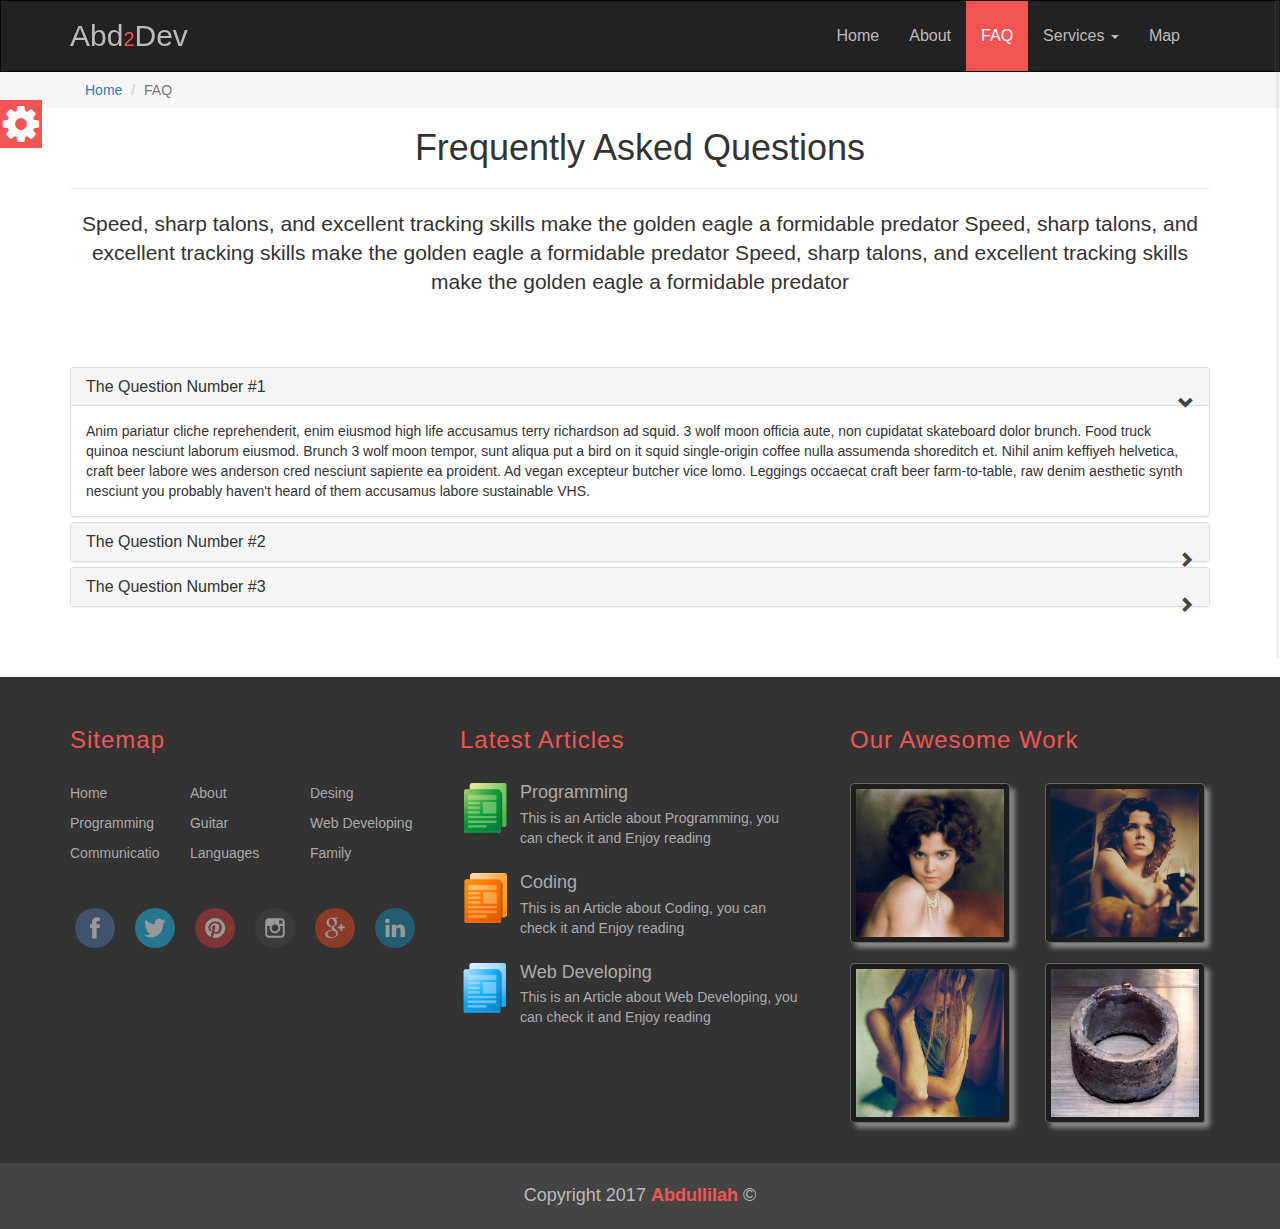
<file: FAQ.html>
<!DOCTYPE html>
<html>
<head>
    <meta charset="utf-8" />
    <title>Bootstrap</title>
    <link rel="stylesheet" href="css/bootstrap.css" />    
    <link rel="stylesheet" href="css/rtl.css" />
    <link rel="stylesheet" href="css/style.css" />
    <link rel="stylesheet" href="css/pages.css" />
    <link rel="stylesheet" href="css/theme/red.css" />
    <link rel="stylesheet" href="css/font-awesome.min.css" />
    <link rel="stylesheet" href="css/hover-min.css" />
    <meta http-equiv="X-UA-Compatible" content="IE=edge">  <!-- IE Bootstrap -->
    <meta name="viewport" content="width=device-width, initial-scale=1">  <!-- Mobile Bootstrap -->
    <!-- for html5 and media -->
    <!--[if lt IE 9]>
      <script src="js/html5shiv.min.js"></script>  
      <script src="js/respond.min.js"></script>
    <![endif]-->
</head>
<body>

    <!-- Start option section -->
    
    <section class="option-box">
        <div class="color-option">
            <h4>Color Option</h4>
            <ul class="list-unstyled">
                <li data-value="css/theme/red.css"></li>
                <li data-value="css/theme/yellow.css"></li>
                <li data-value="css/theme/green.css"></li>
                <li data-value="css/theme/blue.css"></li>
                <li data-value="css/theme/pink.css"></li>
            </ul>
        </div>
        <i class="fa fa-gear fa-3x gear-check"></i>
    </section>
             
    <!-- End option section -->
    
    <div class="body">
        <!-- Start Navbar -->
        <nav class="navbar navbar-inverse">
          <div class="container">
            <!-- Brand and toggle get grouped for better mobile display -->


              <!--  The button which appear for mobile  -->
            <div class="navbar-header">
              <button type="button" class="navbar-toggle collapsed" data-toggle="collapse" data-target="#ourTarget" aria-expanded="false">
                <span class="sr-only">Toggle navigation</span>
                <span class="icon-bar"></span>
                <span class="icon-bar"></span>
                <span class="icon-bar"></span>
              </button>
              <a class="navbar-brand hvr-grow" href="index.html">Abd<span class="smallNum">2</span>Dev</a>  <!-- Logo  -->
            </div>




            <!-- Collect the nav links, forms, and other content for toggling -->
            <div class="collapse navbar-collapse navbar-right" id="ourTarget">


              <ul class="nav navbar-nav">
                <li><a href="index.html">Home <span class="sr-only">(current)</span></a></li>

                <li><a href="about.html">About</a></li>
                <li class="active"><a href="FAQ.html">FAQ</a></li>

                <li class="dropdown">
                  <a href="#" class="dropdown-toggle" data-toggle="dropdown" role="button" aria-haspopup="true" aria-expanded="false">Services <span class="caret"></span></a>
                  <ul class="dropdown-menu">
                    <li><a href="#">Programming</a></li>
                    <li><a href="#">Web Developing</a></li>
                    <li><a href="#">Designing</a></li>
                    <li role="separator" class="divider"></li>
                    <li><a href="#">Others</a></li>
                  </ul> 
                </li>

                <li><a href="map.html">Map</a></li>
              </ul>


            </div><!-- /.navbar-collapse -->
          </div><!-- /.container-fluid -->
        </nav>
        <!-- End Navbar -->

        <!-- Start Breadcrumb section -->

                <div class="Breadcrumb-holder">
                    <div class="container">
                        <ol class="breadcrumb">
                          <li><a href="index.html">Home</a></li>
                          <li class="active">FAQ</li>
                        </ol>
                    </div>
                </div>
            
        <!-- End Breadcrumb section -->
        
        <!-- Start FAQ Section -->
        
        <section class="faq text-center">
            <div class="container">
                <h1>Frequently Asked Questions</h1>
                <hr>
                <p class="lead">Speed, sharp talons, and excellent tracking skills make the golden eagle a formidable predator Speed, sharp talons, and excellent tracking skills make the golden eagle a formidable predator Speed, sharp talons, and excellent tracking skills make the golden eagle a formidable predator</p>
            </div>
        </section>
        <!-- End FAQ Section -->
        
        <!-- Start FAQ Acordion -->
        
        <section class="Collapse">
            <div class="container">
                <div class="panel-group" id="accordion" role="tablist" aria-multiselectable="true">
                  <div class="panel panel-default">
                    <div class="panel-heading" role="tab" id="headingOne">
                      <h4 class="panel-title">
                        <a role="button" data-toggle="collapse" data-parent="#accordion" href="#collapseOne" aria-expanded="true" aria-controls="collapseOne">
                          The Question Number #1
                        </a>
                      </h4>
                    </div>
                    <div id="collapseOne" class="panel-collapse collapse in" role="tabpanel" aria-labelledby="headingOne">
                      <div class="panel-body">
                        Anim pariatur cliche reprehenderit, enim eiusmod high life accusamus terry richardson ad squid. 3 wolf moon officia aute, non cupidatat skateboard dolor brunch. Food truck quinoa nesciunt laborum eiusmod. Brunch 3 wolf moon tempor, sunt aliqua put a bird on it squid single-origin coffee nulla assumenda shoreditch et. Nihil anim keffiyeh helvetica, craft beer labore wes anderson cred nesciunt sapiente ea proident. Ad vegan excepteur butcher vice lomo. Leggings occaecat craft beer farm-to-table, raw denim aesthetic synth nesciunt you probably haven't heard of them accusamus labore sustainable VHS.
                      </div>
                    </div>
                  </div>
                  <div class="panel panel-default">
                    <div class="panel-heading" role="tab" id="headingTwo">
                      <h4 class="panel-title">
                        <a class="collapsed" role="button" data-toggle="collapse" data-parent="#accordion" href="#collapseTwo" aria-expanded="false" aria-controls="collapseTwo">
                          The Question Number #2
                        </a>
                      </h4>
                    </div>
                    <div id="collapseTwo" class="panel-collapse collapse" role="tabpanel" aria-labelledby="headingTwo">
                      <div class="panel-body">
                        Anim pariatur cliche reprehenderit, enim eiusmod high life accusamus terry richardson ad squid. 3 wolf moon officia aute, non cupidatat skateboard dolor brunch. Food truck quinoa nesciunt laborum eiusmod. Brunch 3 wolf moon tempor, sunt aliqua put a bird on it squid single-origin coffee nulla assumenda shoreditch et. Nihil anim keffiyeh helvetica, craft beer labore wes anderson cred nesciunt sapiente ea proident. Ad vegan excepteur butcher vice lomo. Leggings occaecat craft beer farm-to-table, raw denim aesthetic synth nesciunt you probably haven't heard of them accusamus labore sustainable VHS.
                      </div>
                    </div>
                  </div>
                  <div class="panel panel-default">
                    <div class="panel-heading" role="tab" id="headingThree">
                      <h4 class="panel-title">
                        <a class="collapsed" role="button" data-toggle="collapse" data-parent="#accordion" href="#collapseThree" aria-expanded="false" aria-controls="collapseThree">
                          The Question Number #3
                        </a>
                      </h4>
                    </div>
                    <div id="collapseThree" class="panel-collapse collapse" role="tabpanel" aria-labelledby="headingThree">
                      <div class="panel-body">
                        Anim pariatur cliche reprehenderit, enim eiusmod high life accusamus terry richardson ad squid. 3 wolf moon officia aute, non cupidatat skateboard dolor brunch. Food truck quinoa nesciunt laborum eiusmod. Brunch 3 wolf moon tempor, sunt aliqua put a bird on it squid single-origin coffee nulla assumenda shoreditch et. Nihil anim keffiyeh helvetica, craft beer labore wes anderson cred nesciunt sapiente ea proident. Ad vegan excepteur butcher vice lomo. Leggings occaecat craft beer farm-to-table, raw denim aesthetic synth nesciunt you probably haven't heard of them accusamus labore sustainable VHS.
                      </div>
                    </div>
                  </div>
                </div>
            </div>
        </section>
        <!-- End FAQ Acordion -->
        
        <!-- Start Footer Section -->

        <section class="footer">
            <div class="container">
                <div class="row">
                    <div class="col-lg-4 col-md-6">
                        <h3>Sitemap</h3>
                        <ul class="list-unstyled three-col">
                            <li>Home</li>
                            <li>About</li>
                            <li>Desing</li>
                            <li>Programming</li>
                            <li>Guitar</li>
                            <li>Web Developing</li>
                            <li>Communicatio</li>
                            <li>Languages</li>
                            <li>Family</li>
                        </ul>
                        <ul class="list-unstyled list-icon">
                            <li><img src="images/icons/1486576107_facebook_circle.svg" alt="icon1"></li>
                            <li><img src="images/icons/1486576113_twitter_circle.svg" alt="icon2"></li>
                            <li><img src="images/icons/1486576121_pinterest_circle.svg" alt="icon3"></li>
                            <li><img src="images/icons/1486576129_instagram_circle.svg" alt="icon4"></li>
                            <li><img src="images/icons/1486576136_google_circle.svg" alt="icon5"></li>
                            <li><img src="images/icons/1486576143_linkedin_circle.svg" alt="icon6"></li>
                        </ul>
                    </div>
                    <div class="col-lg-4 col-md-6">
                        <h3>Latest Articles</h3>
                        <div class="media">
                            <a href="#" class="pull-left">
                                <img src="images/A-icons/1486576992_articles-g.ico" alt="icon1">
                            </a>
                            <div class="media-body">
                                <h4 class="media-heading">Programming</h4>
                                <p>This is an Article about Programming, you can check it and Enjoy reading</p>
                            </div>
                        </div>
                        <div class="media">
                            <a href="#" class="pull-left">
                                <img src="images/A-icons/1486577020_articles-o.ico" alt="icon2">
                            </a>
                            <div class="media-body">
                                <h4 class="media-heading">Coding</h4>
                                <p>This is an Article about Coding, you can check it and Enjoy reading</p>
                            </div>
                        </div>
                        <div class="media">
                             <a href="#" class="pull-left">
                                <img src="images/A-icons/1486577038_articles-lb.ico" alt="icon3">
                            </a>
                            <div class="media-body">
                                <h4 class="media-heading">Web Developing</h4>
                                <p>This is an Article about Web Developing, you can check it and Enjoy reading</p>
                            </div>
                        </div>
                    </div>

                    <div class="col-lg-4 col-md-12">
                        <h3>Our Awesome Work</h3>
                        <div class="our-work">
                            <div class="row">
                                <div class="col-sm-6 imageMoving">
                                    <img class="img-thumbnail wow zoomIn" src="images/our-work/1.jpg" alt="image1" data-wow-duration="1s" 
                                                                                                                   data-wow-delay=".1s" 
                                                                                                                   data-wow-offset="200" />
                                </div>
                                <div class="col-sm-6 imageMoving">
                                    <img class="img-thumbnail wow zoomIn" src="images/our-work/2.jpg" alt="image2" data-wow-duration="1s" 
                                                                                                                   data-wow-delay=".1s" 
                                                                                                                   data-wow-offset="200" />
                                </div>
                                <div class="col-sm-6 imageMoving">
                                    <img class="img-thumbnail wow zoomIn" src="images/our-work/3.jpg" alt="image3" data-wow-duration="1s" 
                                                                                                                   data-wow-delay=".1s" 
                                                                                                                   data-wow-offset="200" />
                                </div>
                                <div class="col-sm-6 imageMoving">
                                    <img class="img-thumbnail wow zoomIn" src="images/our-work/4.jpg" alt="image4" data-wow-duration="1s" 
                                                                                                                   data-wow-delay=".1s" 
                                                                                                                   data-wow-offset="200" />
                                </div>
                            </div>
                        </div>
                    </div>
                </div>
            </div>
            <div class="copyright">Copyright 2017 <span>Abdullilah </span> &copy;</div>
        </section>

        <!-- End Footer Section -->
        
    </div>
    <!-- To call Js files-->
    <script src="js/jquery-1.12.4.min.js"></script>
    <script src="js/bootstrap.min.js"></script>
    <script src="js/plugins.js"></script>
    <script src="js/jquery.nicescroll.min.js"></script>
    
</body>
</html>
</file>
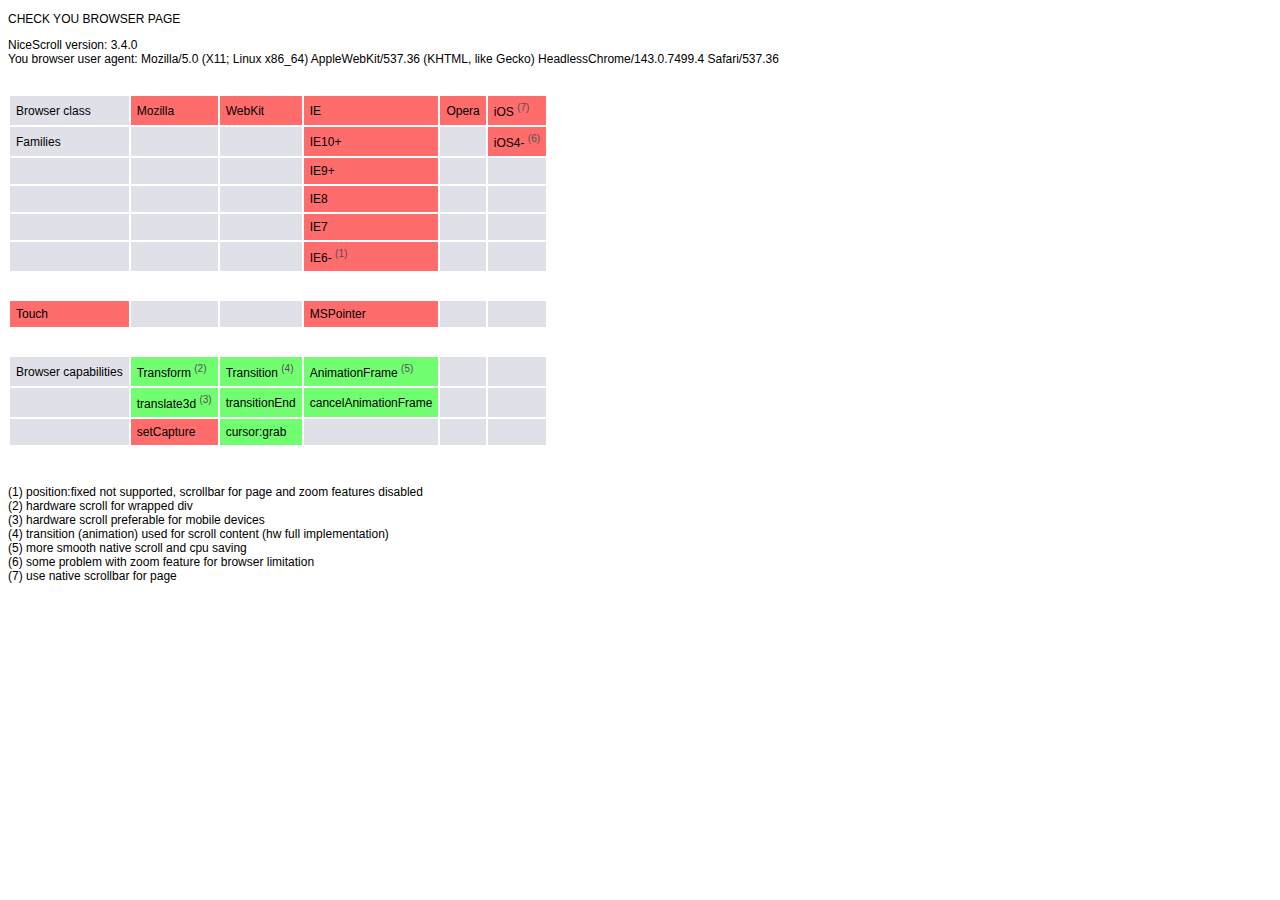
<file: js/test/browser.html>
<!DOCTYPE html PUBLIC "-//W3C//DTD XHTML 1.0 Transitional//EN" "http://www.w3.org/TR/xhtml1/DTD/xhtml1-transitional.dtd">
<html xmlns="http://www.w3.org/1999/xhtml">
<head>
<meta http-equiv="Content-Type" content="text/html; charset=utf-8" />
<title>jQuery NiceScroll Test 2.2.0</title>
<style type="text/css">
.testok {
	background-color: #71FF71;
}
.testko {
	background-color: #FF6C6C;
}
body {
	font-family: Verdana, Arial, Helvetica, sans-serif;
	font-size: 12px;
}
.divs {
	padding-top: 4px;
}
.num {
	font-size: 10px;
	color: #525252;
	vertical-align: super;
}
</style>

<script src="js/jquery.min.js"></script>
<script src="js/jquery.nicescroll.min.js"></script>

<script>
  var nice = false;

  $(document).ready(function() {
    nice = $("html").niceScroll();
  });
  
  var obj = window;//$(window);
  
  console.log(obj.length);
  console.log("selector" in obj);
  
</script>

<script>
  
  function toCell(px,py,ok) {
    $("#tab1").find('tr').eq(py).find('td').eq(px).addClass((ok)?'testok':'testko');
  };
  
  $(window).load(function() {
    $("#div1").html($("#div1").html()+' '+nice.version);
	$("#div2").html($("#div2").html()+' '+navigator.userAgent);

	toCell(1,1,nice.detected.ismozilla);
	
	toCell(2,1,(nice.detected.prefixstyle=='-webkit-'));
	
	toCell(3,1,nice.detected.isie);
	toCell(3,2,nice.detected.isie10);
	toCell(3,3,nice.detected.isie9);
	toCell(3,4,nice.detected.isie8);
	toCell(3,5,nice.detected.isie7);
	toCell(3,6,nice.detected.isieold);

	toCell(4,1,nice.detected.isopera);
	
	toCell(5,1,nice.detected.isios);
	toCell(5,2,nice.detected.isios4);

	toCell(0,8,nice.detected.cantouch);
	toCell(3,8,nice.detected.hasmstouch);

	toCell(1,10,nice.detected.hastransform);
	toCell(1,11,nice.detected.hastranslate3d);
	toCell(2,10,nice.detected.hastransition);
	toCell(2,11,!!nice.detected.transitionend);
	toCell(3,10,nice.hasanimationframe);
	toCell(3,11,nice.hascancelanimationframe);

	toCell(1,12,nice.detected.hasmousecapture);
	toCell(2,12,((nice.detected.cursorgrabvalue!='')&&(nice.detected.cursorgrabvalue.substr(0,3)!='url')));

	
  });
  
</script>

<meta name="viewport" content="user-scalable=no" />

</head>

<body>
<p>CHECK YOU BROWSER PAGE</p>
<div id="div1">NiceScroll version:</div>
<div id="div2">You browser user agent:</div>
<table border="0" cellpadding="6" cellspacing="2" id="tab1">
  <tr>
    <td>&nbsp;</td>
    <td>&nbsp;</td>
    <td>&nbsp;</td>
    <td>&nbsp;</td>
    <td>&nbsp;</td>
    <td>&nbsp;</td>
  </tr>
  <tr>
    <td bgcolor="#E0E0E9">Browser class</td>
    <td bgcolor="#E0E0E9">Mozilla</td>
    <td bgcolor="#E0E0E9">WebKit</td>
    <td bgcolor="#E0E0E9">IE</td>
    <td bgcolor="#E0E0E9">Opera</td>
    <td bgcolor="#E0E0E9">iOS <span class="num">(7)</span></td>
  </tr>
  <tr>
    <td bgcolor="#E0E0E9">Families</td>
    <td bgcolor="#E0E0E9">&nbsp;</td>
    <td bgcolor="#E0E0E9">&nbsp;</td>
    <td bgcolor="#E0E0E9">IE10+</td>
    <td bgcolor="#E0E0E9">&nbsp;</td>
    <td bgcolor="#E0E0E9">iOS4- <span class="num">(6)</span></td>
  </tr>
  <tr>
    <td bgcolor="#E0E0E9">&nbsp;</td>
    <td bgcolor="#E0E0E9">&nbsp;</td>
    <td bgcolor="#E0E0E9">&nbsp;</td>
    <td bgcolor="#E0E0E9">IE9+</td>
    <td bgcolor="#E0E0E9">&nbsp;</td>
    <td bgcolor="#E0E0E9">&nbsp;</td>
  </tr>
  <tr>
    <td bgcolor="#E0E0E9">&nbsp;</td>
    <td bgcolor="#E0E0E9">&nbsp;</td>
    <td bgcolor="#E0E0E9">&nbsp;</td>
    <td bgcolor="#E0E0E9">IE8</td>
    <td bgcolor="#E0E0E9">&nbsp;</td>
    <td bgcolor="#E0E0E9">&nbsp;</td>
  </tr>
  <tr>
    <td bgcolor="#E0E0E9">&nbsp;</td>
    <td bgcolor="#E0E0E9">&nbsp;</td>
    <td bgcolor="#E0E0E9">&nbsp;</td>
    <td bgcolor="#E0E0E9">IE7</td>
    <td bgcolor="#E0E0E9">&nbsp;</td>
    <td bgcolor="#E0E0E9">&nbsp;</td>
  </tr>
  <tr>
    <td bgcolor="#E0E0E9">&nbsp;</td>
    <td bgcolor="#E0E0E9">&nbsp;</td>
    <td bgcolor="#E0E0E9">&nbsp;</td>
    <td bgcolor="#E0E0E9">IE6- <span class="num">(1)</span></td>
    <td bgcolor="#E0E0E9">&nbsp;</td>
    <td bgcolor="#E0E0E9">&nbsp;</td>
  </tr>
  <tr>
    <td>&nbsp;</td>
    <td>&nbsp;</td>
    <td>&nbsp;</td>
    <td>&nbsp;</td>
    <td>&nbsp;</td>
    <td>&nbsp;</td>
  </tr>
  <tr bgcolor="#E0E0E9">
    <td>Touch</td>
    <td>&nbsp;</td>
    <td>&nbsp;</td>
    <td>MSPointer</td>
    <td>&nbsp;</td>
    <td>&nbsp;</td>
  </tr>
  <tr>
    <td>&nbsp;</td>
    <td>&nbsp;</td>
    <td>&nbsp;</td>
    <td>&nbsp;</td>
    <td>&nbsp;</td>
    <td>&nbsp;</td>
  </tr>
  <tr>
    <td bgcolor="#E0E0E9">Browser capabilities</td>
    <td bgcolor="#E0E0E9">Transform <span class="num">(2)</span></td>
    <td bgcolor="#E0E0E9">Transition <span class="num">(4)</span></td>
    <td bgcolor="#E0E0E9">AnimationFrame <span class="num">(5)</span></td>
    <td bgcolor="#E0E0E9">&nbsp;</td>
    <td bgcolor="#E0E0E9">&nbsp;</td>
  </tr>
  <tr>
    <td bgcolor="#E0E0E9">&nbsp;</td>
    <td bgcolor="#E0E0E9">translate3d <span class="num">(3)</span></td>
    <td bgcolor="#E0E0E9">transitionEnd</td>
    <td bgcolor="#E0E0E9">cancelAnimationFrame</td>
    <td bgcolor="#E0E0E9">&nbsp;</td>
    <td bgcolor="#E0E0E9">&nbsp;</td>
  </tr>
  <tr>
    <td bgcolor="#E0E0E9">&nbsp;</td>
    <td bgcolor="#E0E0E9">setCapture</td>
    <td bgcolor="#E0E0E9">cursor:grab</td>
    <td bgcolor="#E0E0E9">&nbsp;</td>
    <td bgcolor="#E0E0E9">&nbsp;</td>
    <td bgcolor="#E0E0E9">&nbsp;</td>
  </tr>
</table>
<p>&nbsp; </p>

<p>(1) position:fixed not supported, scrollbar for page and zoom features disabled<br />
  (2) hardware scroll for wrapped div<br />
(3) hardware scroll preferable for mobile devices<br />
(4) transition (animation) used for scroll content (hw full implementation)<br />
(5) more smooth native scroll and cpu saving<br />
(6) some problem with zoom feature for browser limitation<br />
(7) use native scrollbar for page</p>
<p>&nbsp; </p>

<script type="text/javascript">

  var _gaq = _gaq || [];
  _gaq.push(['_setAccount', 'UA-26840957-1']);
  _gaq.push(['_setDomainName', '.areaaperta.com']);
  _gaq.push(['_trackPageview']);

  (function() {
    var ga = document.createElement('script'); ga.type = 'text/javascript'; ga.async = true;
    ga.src = ('https:' == document.location.protocol ? 'https://ssl' : 'http://www') + '.google-analytics.com/ga.js';
    var s = document.getElementsByTagName('script')[0]; s.parentNode.insertBefore(ga, s);
  })();

</script>

</body>
</html>
</file>
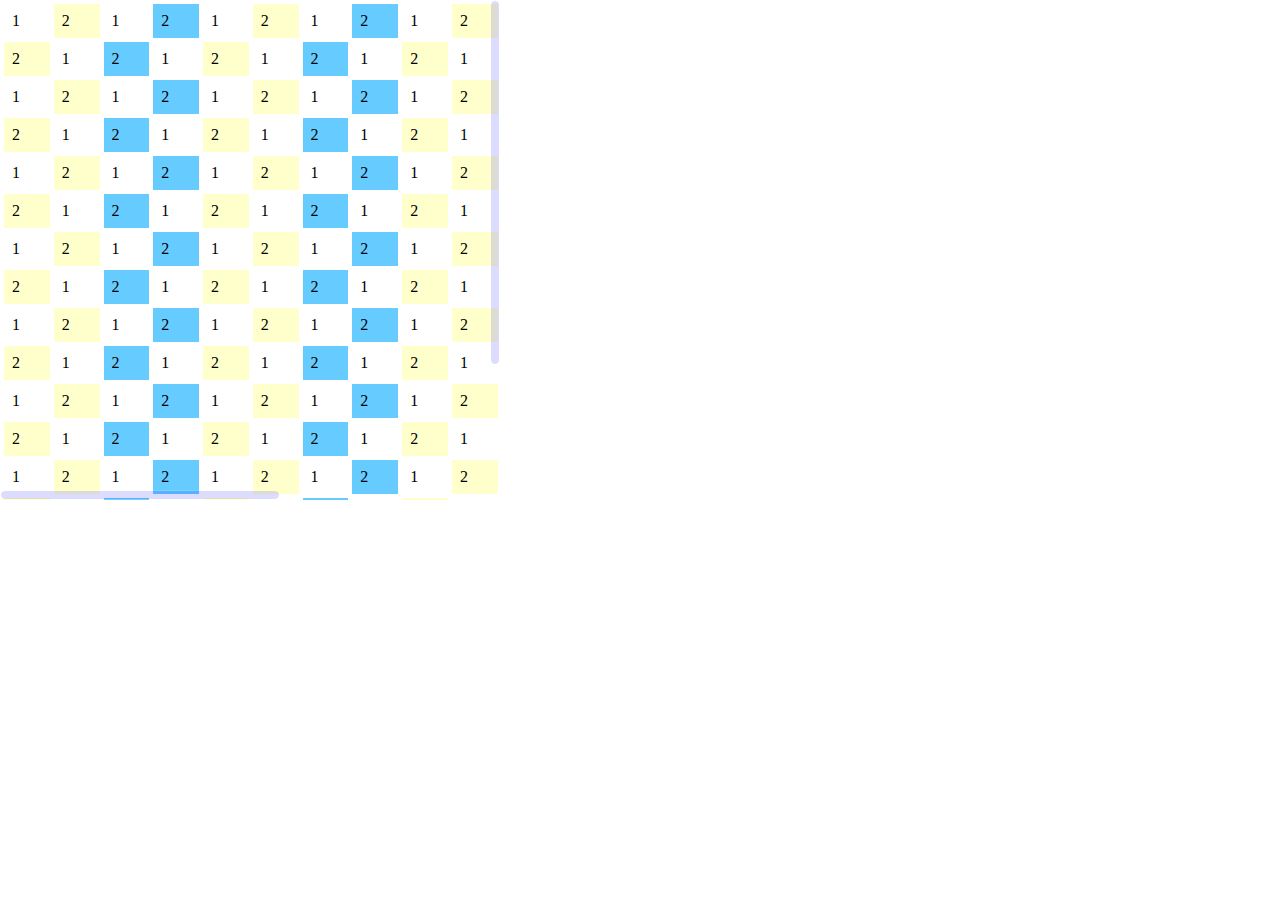
<file: js/test/hz.html>
<!DOCTYPE html PUBLIC "-//W3C//DTD XHTML 1.0 Transitional//EN" "http://www.w3.org/TR/xhtml1/DTD/xhtml1-transitional.dtd">
<html xmlns="http://www.w3.org/1999/xhtml">
<head>
<meta http-equiv="Content-Type" content="text/html; charset=utf-8" />
<title>jQuery NiceScroll Test 3.0.0 - DOJO</title>
<style type="text/css">
html {
  width:100%;
  height:100%;
  overflow:hidden;
}
body {
  width:100%;
  height:100%;
	margin: 0px;  
}
#boxscroll {
	height: 500px;
	width: 500px;	
}
.row {
	background-color: #FFFFCC;
}
.row2 {
	background-color: #66CCFF;
}
</style>

<script src="js/jquery.min.js"></script>
<script src="js/jquery.nicescroll.min.js"></script>


<script>
  $(document).ready(function() {
  
    var nicesx = $("#boxscroll").niceScroll({touchbehavior:false,cursorcolor:"#0000FF",cursoropacitymax:0.6,cursorwidth:8});
    
  });
  
</script>

<meta name="viewport" content="user-scalable=no" />

</head>

<body>
    <div id="boxscroll">
      <table width="900px" border="0" cellpadding="8" cellspacing="4" class="tabtest">
        <tr>
          <td>1</td>
          <td class="row">2</td>
          <td>1</td>
          <td class="row2">2</td>
          <td>1</td>
          <td class="row">2</td>
          <td>1</td>
          <td class="row2">2</td>
          <td>1</td>
          <td class="row">2</td>
          <td>1</td>
          <td class="row2">2</td>
          <td>1</td>
          <td class="row">2</td>
          <td>1</td>
          <td class="row2">2</td>
          <td>1</td>
          <td class="row">2</td>
        </tr>
        <tr>
          <td class="row">2</td>
          <td>1</td>
          <td class="row2">2</td>
          <td>1</td>
          <td class="row">2</td>
          <td>1</td>
          <td class="row2">2</td>
          <td>1</td>
          <td class="row">2</td>
          <td>1</td>
          <td class="row2">2</td>
          <td>1</td>
          <td class="row">2</td>
          <td>1</td>
          <td class="row2">2</td>
          <td>1</td>
          <td class="row">2</td>
          <td>1</td>
        </tr>
        <tr>
          <td>1</td>
          <td class="row">2</td>
          <td>1</td>
          <td class="row2">2</td>
          <td>1</td>
          <td class="row">2</td>
          <td>1</td>
          <td class="row2">2</td>
          <td>1</td>
          <td class="row">2</td>
          <td>1</td>
          <td class="row2">2</td>
          <td>1</td>
          <td class="row">2</td>
          <td>1</td>
          <td class="row2">2</td>
          <td>1</td>
          <td class="row">2</td>
        </tr>
        <tr>
          <td class="row">2</td>
          <td>1</td>
          <td class="row2">2</td>
          <td>1</td>
          <td class="row">2</td>
          <td>1</td>
          <td class="row2">2</td>
          <td>1</td>
          <td class="row">2</td>
          <td>1</td>
          <td class="row2">2</td>
          <td>1</td>
          <td class="row">2</td>
          <td>1</td>
          <td class="row2">2</td>
          <td>1</td>
          <td class="row">2</td>
          <td>1</td>
        </tr>
        <tr>
          <td>1</td>
          <td class="row">2</td>
          <td>1</td>
          <td class="row2">2</td>
          <td>1</td>
          <td class="row">2</td>
          <td>1</td>
          <td class="row2">2</td>
          <td>1</td>
          <td class="row">2</td>
          <td>1</td>
          <td class="row2">2</td>
          <td>1</td>
          <td class="row">2</td>
          <td>1</td>
          <td class="row2">2</td>
          <td>1</td>
          <td class="row">2</td>
        </tr>
        <tr>
          <td class="row">2</td>
          <td>1</td>
          <td class="row2">2</td>
          <td>1</td>
          <td class="row">2</td>
          <td>1</td>
          <td class="row2">2</td>
          <td>1</td>
          <td class="row">2</td>
          <td>1</td>
          <td class="row2">2</td>
          <td>1</td>
          <td class="row">2</td>
          <td>1</td>
          <td class="row2">2</td>
          <td>1</td>
          <td class="row">2</td>
          <td>1</td>
        </tr>
        <tr>
          <td>1</td>
          <td class="row">2</td>
          <td>1</td>
          <td class="row2">2</td>
          <td>1</td>
          <td class="row">2</td>
          <td>1</td>
          <td class="row2">2</td>
          <td>1</td>
          <td class="row">2</td>
          <td>1</td>
          <td class="row2">2</td>
          <td>1</td>
          <td class="row">2</td>
          <td>1</td>
          <td class="row2">2</td>
          <td>1</td>
          <td class="row">2</td>
        </tr>
        <tr>
          <td class="row">2</td>
          <td>1</td>
          <td class="row2">2</td>
          <td>1</td>
          <td class="row">2</td>
          <td>1</td>
          <td class="row2">2</td>
          <td>1</td>
          <td class="row">2</td>
          <td>1</td>
          <td class="row2">2</td>
          <td>1</td>
          <td class="row">2</td>
          <td>1</td>
          <td class="row2">2</td>
          <td>1</td>
          <td class="row">2</td>
          <td>1</td>
        </tr>
        <tr>
          <td>1</td>
          <td class="row">2</td>
          <td>1</td>
          <td class="row2">2</td>
          <td>1</td>
          <td class="row">2</td>
          <td>1</td>
          <td class="row2">2</td>
          <td>1</td>
          <td class="row">2</td>
          <td>1</td>
          <td class="row2">2</td>
          <td>1</td>
          <td class="row">2</td>
          <td>1</td>
          <td class="row2">2</td>
          <td>1</td>
          <td class="row">2</td>
        </tr>
        <tr>
          <td class="row">2</td>
          <td>1</td>
          <td class="row2">2</td>
          <td>1</td>
          <td class="row">2</td>
          <td>1</td>
          <td class="row2">2</td>
          <td>1</td>
          <td class="row">2</td>
          <td>1</td>
          <td class="row2">2</td>
          <td>1</td>
          <td class="row">2</td>
          <td>1</td>
          <td class="row2">2</td>
          <td>1</td>
          <td class="row">2</td>
          <td>1</td>
        </tr>
        <tr>
          <td>1</td>
          <td class="row">2</td>
          <td>1</td>
          <td class="row2">2</td>
          <td>1</td>
          <td class="row">2</td>
          <td>1</td>
          <td class="row2">2</td>
          <td>1</td>
          <td class="row">2</td>
          <td>1</td>
          <td class="row2">2</td>
          <td>1</td>
          <td class="row">2</td>
          <td>1</td>
          <td class="row2">2</td>
          <td>1</td>
          <td class="row">2</td>
        </tr>
        <tr>
          <td class="row">2</td>
          <td>1</td>
          <td class="row2">2</td>
          <td>1</td>
          <td class="row">2</td>
          <td>1</td>
          <td class="row2">2</td>
          <td>1</td>
          <td class="row">2</td>
          <td>1</td>
          <td class="row2">2</td>
          <td>1</td>
          <td class="row">2</td>
          <td>1</td>
          <td class="row2">2</td>
          <td>1</td>
          <td class="row">2</td>
          <td>1</td>
        </tr>
        <tr>
          <td>1</td>
          <td class="row">2</td>
          <td>1</td>
          <td class="row2">2</td>
          <td>1</td>
          <td class="row">2</td>
          <td>1</td>
          <td class="row2">2</td>
          <td>1</td>
          <td class="row">2</td>
          <td>1</td>
          <td class="row2">2</td>
          <td>1</td>
          <td class="row">2</td>
          <td>1</td>
          <td class="row2">2</td>
          <td>1</td>
          <td class="row">2</td>
        </tr>
        <tr>
          <td class="row">2</td>
          <td>1</td>
          <td class="row2">2</td>
          <td>1</td>
          <td class="row">2</td>
          <td>1</td>
          <td class="row2">2</td>
          <td>1</td>
          <td class="row">2</td>
          <td>1</td>
          <td class="row2">2</td>
          <td>1</td>
          <td class="row">2</td>
          <td>1</td>
          <td class="row2">2</td>
          <td>1</td>
          <td class="row">2</td>
          <td>1</td>
        </tr>
        <tr>
          <td>1</td>
          <td class="row">2</td>
          <td>1</td>
          <td class="row2">2</td>
          <td>1</td>
          <td class="row">2</td>
          <td>1</td>
          <td class="row2">2</td>
          <td>1</td>
          <td class="row">2</td>
          <td>1</td>
          <td class="row2">2</td>
          <td>1</td>
          <td class="row">2</td>
          <td>1</td>
          <td class="row2">2</td>
          <td>1</td>
          <td class="row">2</td>
        </tr>
        <tr>
          <td class="row">2</td>
          <td>1</td>
          <td class="row2">2</td>
          <td>1</td>
          <td class="row">2</td>
          <td>1</td>
          <td class="row2">2</td>
          <td>1</td>
          <td class="row">2</td>
          <td>1</td>
          <td class="row2">2</td>
          <td>1</td>
          <td class="row">2</td>
          <td>1</td>
          <td class="row2">2</td>
          <td>1</td>
          <td class="row">2</td>
          <td>1</td>
        </tr>
        <tr>
          <td>1</td>
          <td class="row">2</td>
          <td>1</td>
          <td class="row2">2</td>
          <td>1</td>
          <td class="row">2</td>
          <td>1</td>
          <td class="row2">2</td>
          <td>1</td>
          <td class="row">2</td>
          <td>1</td>
          <td class="row2">2</td>
          <td>1</td>
          <td class="row">2</td>
          <td>1</td>
          <td class="row2">2</td>
          <td>1</td>
          <td class="row">2</td>
        </tr>
        <tr>
          <td class="row">2</td>
          <td>1</td>
          <td class="row2">2</td>
          <td>1</td>
          <td class="row">2</td>
          <td>1</td>
          <td class="row2">2</td>
          <td>1</td>
          <td class="row">2</td>
          <td>1</td>
          <td class="row2">2</td>
          <td>1</td>
          <td class="row">2</td>
          <td>1</td>
          <td class="row2">2</td>
          <td>1</td>
          <td class="row">2</td>
          <td>1</td>
        </tr>

      </table>
    </div>
    
</body>
</html>
</file>
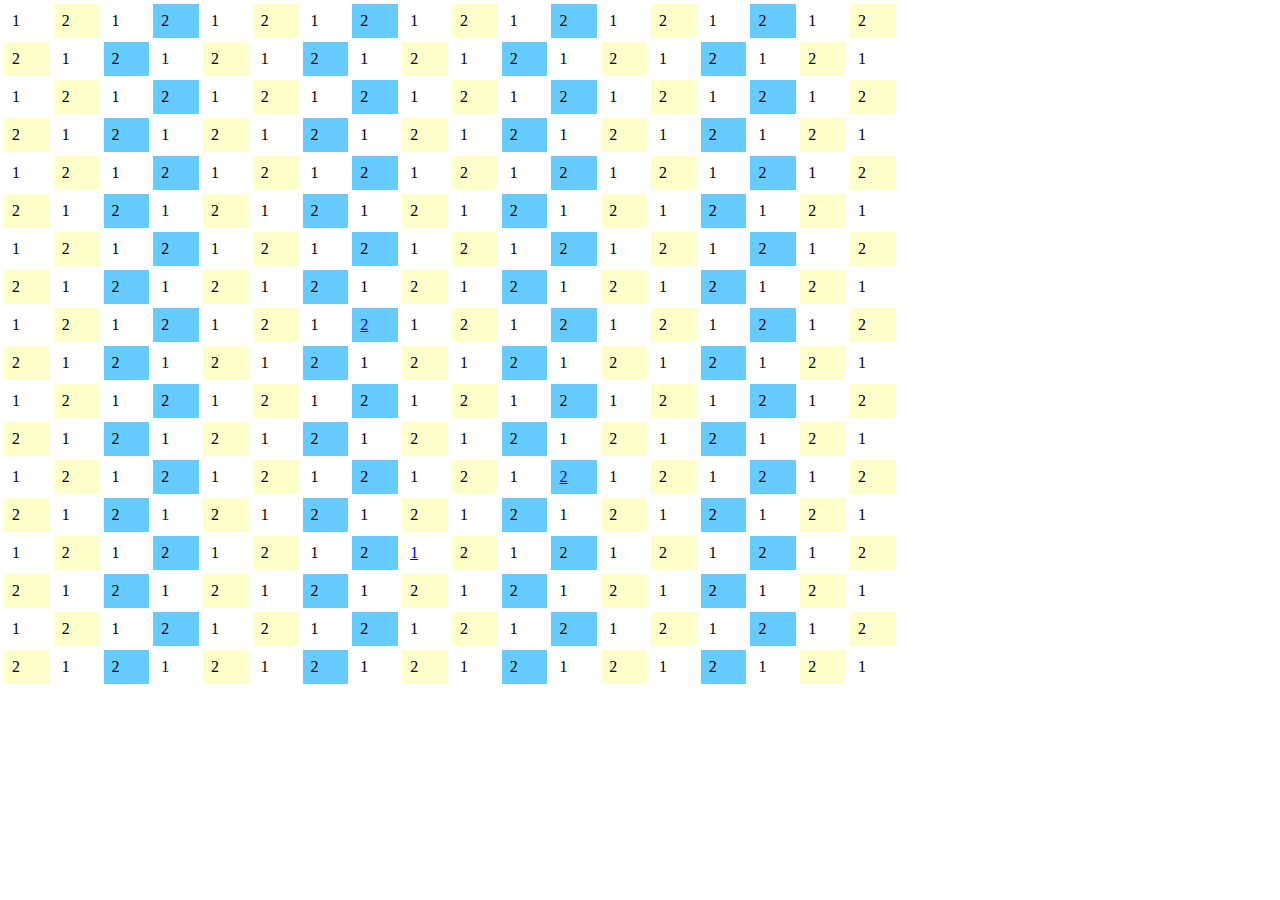
<file: js/test/hz2.html>
<!DOCTYPE html PUBLIC "-//W3C//DTD XHTML 1.0 Transitional//EN" "http://www.w3.org/TR/xhtml1/DTD/xhtml1-transitional.dtd">
<html xmlns="http://www.w3.org/1999/xhtml">
<head>
<meta http-equiv="Content-Type" content="text/html; charset=utf-8" />
<title>jQuery NiceScroll Test 3.0.0 - DOJO</title>
<style type="text/css">
html {
}
body {
	margin: 0px;  
}
#boxscroll {
	width: 900px;	
}
.row {
	background-color: #FFFFCC;
}
.row2 {
	background-color: #66CCFF;
}
</style>

<script src="js/jquery.min.js"></script>
<script src="js/jquery.nicescroll.min.js"></script>


<script>
  $(document).ready(function() {
  
    var nicesx = $("body").niceScroll({touchbehavior:true,cursorcolor:"#0000FF",cursoropacitymax:0.6,cursorwidth:8});
    
  });
  
</script>

<meta name="viewport" content="user-scalable=no" />

</head>

<body>
    <div id="boxscroll">
      <table width="900px" border="0" cellpadding="8" cellspacing="4" class="tabtest">
        <tr>
          <td>1</td>
          <td class="row">2</td>
          <td>1</td>
          <td class="row2">2</td>
          <td>1</td>
          <td class="row">2</td>
          <td>1</td>
          <td class="row2">2</td>
          <td>1</td>
          <td class="row">2</td>
          <td>1</td>
          <td class="row2">2</td>
          <td>1</td>
          <td class="row">2</td>
          <td>1</td>
          <td class="row2">2</td>
          <td>1</td>
          <td class="row">2</td>
        </tr>
        <tr>
          <td class="row">2</td>
          <td>1</td>
          <td class="row2">2</td>
          <td>1</td>
          <td class="row">2</td>
          <td>1</td>
          <td class="row2">2</td>
          <td>1</td>
          <td class="row">2</td>
          <td>1</td>
          <td class="row2">2</td>
          <td>1</td>
          <td class="row">2</td>
          <td>1</td>
          <td class="row2">2</td>
          <td>1</td>
          <td class="row">2</td>
          <td>1</td>
        </tr>
        <tr>
          <td>1</td>
          <td class="row">2</td>
          <td>1</td>
          <td class="row2">2</td>
          <td>1</td>
          <td class="row">2</td>
          <td>1</td>
          <td class="row2">2</td>
          <td>1</td>
          <td class="row">2</td>
          <td>1</td>
          <td class="row2">2</td>
          <td>1</td>
          <td class="row">2</td>
          <td>1</td>
          <td class="row2">2</td>
          <td>1</td>
          <td class="row">2</td>
        </tr>
        <tr>
          <td class="row">2</td>
          <td>1</td>
          <td class="row2">2</td>
          <td>1</td>
          <td class="row">2</td>
          <td>1</td>
          <td class="row2">2</td>
          <td>1</td>
          <td class="row">2</td>
          <td>1</td>
          <td class="row2">2</td>
          <td>1</td>
          <td class="row">2</td>
          <td>1</td>
          <td class="row2">2</td>
          <td>1</td>
          <td class="row">2</td>
          <td>1</td>
        </tr>
        <tr>
          <td>1</td>
          <td class="row">2</td>
          <td>1</td>
          <td class="row2">2</td>
          <td>1</td>
          <td class="row">2</td>
          <td>1</td>
          <td class="row2">2</td>
          <td>1</td>
          <td class="row">2</td>
          <td>1</td>
          <td class="row2">2</td>
          <td>1</td>
          <td class="row">2</td>
          <td>1</td>
          <td class="row2">2</td>
          <td>1</td>
          <td class="row">2</td>
        </tr>
        <tr>
          <td class="row">2</td>
          <td>1</td>
          <td class="row2">2</td>
          <td>1</td>
          <td class="row">2</td>
          <td>1</td>
          <td class="row2">2</td>
          <td>1</td>
          <td class="row">2</td>
          <td>1</td>
          <td class="row2">2</td>
          <td>1</td>
          <td class="row">2</td>
          <td>1</td>
          <td class="row2">2</td>
          <td>1</td>
          <td class="row">2</td>
          <td>1</td>
        </tr>
        <tr>
          <td>1</td>
          <td class="row">2</td>
          <td>1</td>
          <td class="row2">2</td>
          <td>1</td>
          <td class="row">2</td>
          <td>1</td>
          <td class="row2">2</td>
          <td>1</td>
          <td class="row">2</td>
          <td>1</td>
          <td class="row2">2</td>
          <td>1</td>
          <td class="row">2</td>
          <td>1</td>
          <td class="row2">2</td>
          <td>1</td>
          <td class="row">2</td>
        </tr>
        <tr>
          <td class="row">2</td>
          <td>1</td>
          <td class="row2">2</td>
          <td>1</td>
          <td class="row">2</td>
          <td>1</td>
          <td class="row2">2</td>
          <td>1</td>
          <td class="row">2</td>
          <td>1</td>
          <td class="row2">2</td>
          <td>1</td>
          <td class="row">2</td>
          <td>1</td>
          <td class="row2">2</td>
          <td>1</td>
          <td class="row">2</td>
          <td>1</td>
        </tr>
        <tr>
          <td>1</td>
          <td class="row">2</td>
          <td>1</td>
          <td class="row2">2</td>
          <td>1</td>
          <td class="row">2</td>
          <td>1</td>
          <td class="row2"><a href="http://www.google.com" target="_blank">2</a></td>
          <td>1</td>
          <td class="row">2</td>
          <td>1</td>
          <td class="row2">2</td>
          <td>1</td>
          <td class="row">2</td>
          <td>1</td>
          <td class="row2">2</td>
          <td>1</td>
          <td class="row">2</td>
        </tr>
        <tr>
          <td class="row">2</td>
          <td>1</td>
          <td class="row2">2</td>
          <td>1</td>
          <td class="row">2</td>
          <td>1</td>
          <td class="row2">2</td>
          <td>1</td>
          <td class="row">2</td>
          <td>1</td>
          <td class="row2">2</td>
          <td>1</td>
          <td class="row">2</td>
          <td>1</td>
          <td class="row2">2</td>
          <td>1</td>
          <td class="row">2</td>
          <td>1</td>
        </tr>
        <tr>
          <td>1</td>
          <td class="row">2</td>
          <td>1</td>
          <td class="row2">2</td>
          <td>1</td>
          <td class="row">2</td>
          <td>1</td>
          <td class="row2">2</td>
          <td>1</td>
          <td class="row">2</td>
          <td>1</td>
          <td class="row2">2</td>
          <td>1</td>
          <td class="row">2</td>
          <td>1</td>
          <td class="row2">2</td>
          <td>1</td>
          <td class="row">2</td>
        </tr>
        <tr>
          <td class="row">2</td>
          <td>1</td>
          <td class="row2">2</td>
          <td>1</td>
          <td class="row">2</td>
          <td>1</td>
          <td class="row2">2</td>
          <td>1</td>
          <td class="row">2</td>
          <td>1</td>
          <td class="row2">2</td>
          <td>1</td>
          <td class="row">2</td>
          <td>1</td>
          <td class="row2">2</td>
          <td>1</td>
          <td class="row">2</td>
          <td>1</td>
        </tr>
        <tr>
          <td>1</td>
          <td class="row">2</td>
          <td>1</td>
          <td class="row2">2</td>
          <td>1</td>
          <td class="row">2</td>
          <td>1</td>
          <td class="row2">2</td>
          <td>1</td>
          <td class="row">2</td>
          <td>1</td>
          <td class="row2"><a href="http://www.google.com" target="_blank">2</a></td>
          <td>1</td>
          <td class="row">2</td>
          <td>1</td>
          <td class="row2">2</td>
          <td>1</td>
          <td class="row">2</td>
        </tr>
        <tr>
          <td class="row">2</td>
          <td>1</td>
          <td class="row2">2</td>
          <td>1</td>
          <td class="row">2</td>
          <td>1</td>
          <td class="row2">2</td>
          <td>1</td>
          <td class="row">2</td>
          <td>1</td>
          <td class="row2">2</td>
          <td>1</td>
          <td class="row">2</td>
          <td>1</td>
          <td class="row2">2</td>
          <td>1</td>
          <td class="row">2</td>
          <td>1</td>
        </tr>
        <tr>
          <td>1</td>
          <td class="row">2</td>
          <td>1</td>
          <td class="row2">2</td>
          <td>1</td>
          <td class="row">2</td>
          <td>1</td>
          <td class="row2">2</td>
          <td><a href="http://www.google.com" target="_blank">1</a></td>
          <td class="row">2</td>
          <td>1</td>
          <td class="row2">2</td>
          <td>1</td>
          <td class="row">2</td>
          <td>1</td>
          <td class="row2">2</td>
          <td>1</td>
          <td class="row">2</td>
        </tr>
        <tr>
          <td class="row">2</td>
          <td>1</td>
          <td class="row2">2</td>
          <td>1</td>
          <td class="row">2</td>
          <td>1</td>
          <td class="row2">2</td>
          <td>1</td>
          <td class="row">2</td>
          <td>1</td>
          <td class="row2">2</td>
          <td>1</td>
          <td class="row">2</td>
          <td>1</td>
          <td class="row2">2</td>
          <td>1</td>
          <td class="row">2</td>
          <td>1</td>
        </tr>
        <tr>
          <td>1</td>
          <td class="row">2</td>
          <td>1</td>
          <td class="row2">2</td>
          <td>1</td>
          <td class="row">2</td>
          <td>1</td>
          <td class="row2">2</td>
          <td>1</td>
          <td class="row">2</td>
          <td>1</td>
          <td class="row2">2</td>
          <td>1</td>
          <td class="row">2</td>
          <td>1</td>
          <td class="row2">2</td>
          <td>1</td>
          <td class="row">2</td>
        </tr>
        <tr>
          <td class="row">2</td>
          <td>1</td>
          <td class="row2">2</td>
          <td>1</td>
          <td class="row">2</td>
          <td>1</td>
          <td class="row2">2</td>
          <td>1</td>
          <td class="row">2</td>
          <td>1</td>
          <td class="row2">2</td>
          <td>1</td>
          <td class="row">2</td>
          <td>1</td>
          <td class="row2">2</td>
          <td>1</td>
          <td class="row">2</td>
          <td>1</td>
        </tr>

      </table>
    </div>
    
</body>
</html>
</file>
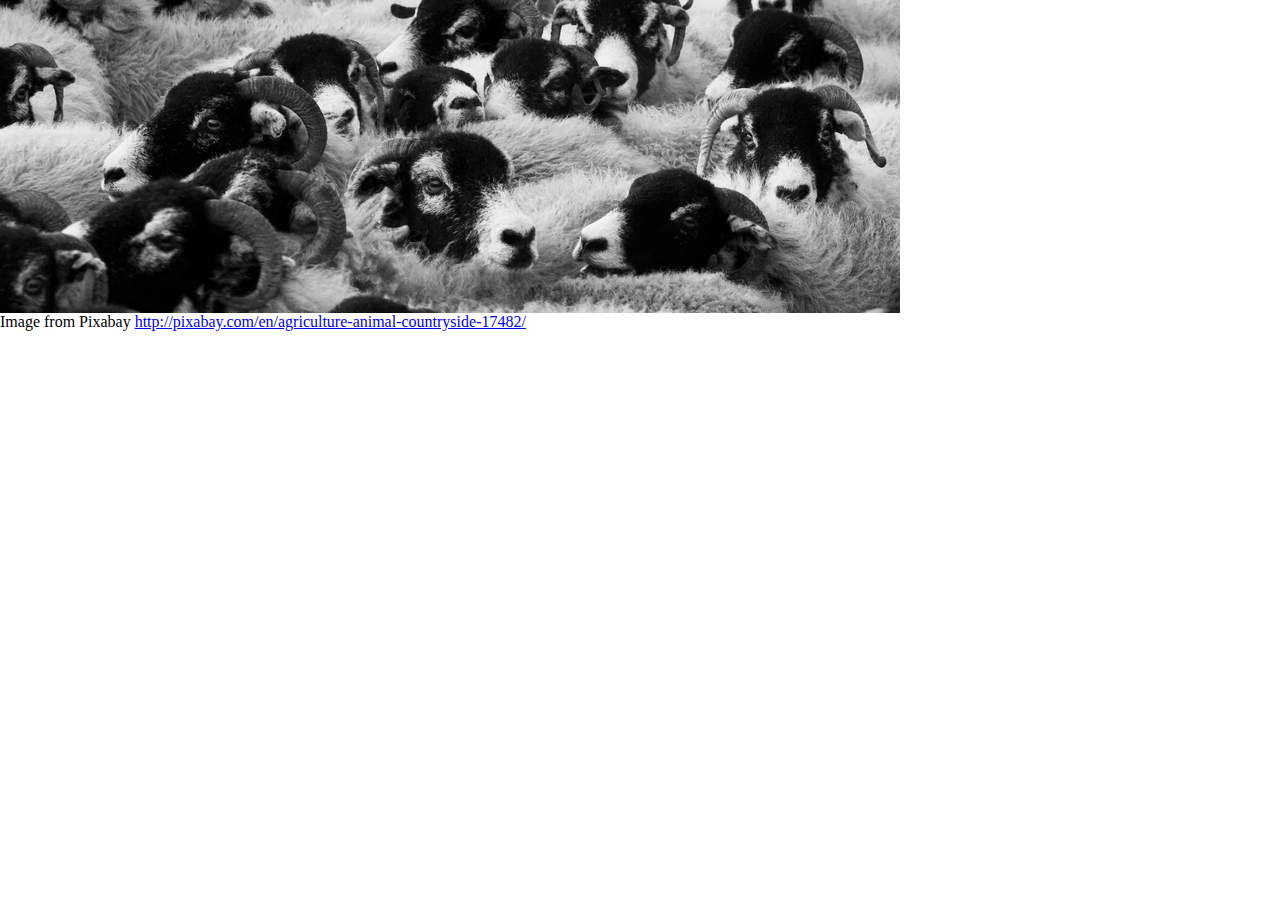
<file: js/test/hz3.html>
<!DOCTYPE html PUBLIC "-//W3C//DTD XHTML 1.0 Transitional//EN" "http://www.w3.org/TR/xhtml1/DTD/xhtml1-transitional.dtd">
<html xmlns="http://www.w3.org/1999/xhtml">
<head>
<meta http-equiv="Content-Type" content="text/html; charset=utf-8" />
<title>jQuery NiceScroll Test 3.0.0 - DOJO</title>
<style type="text/css">
html {
  width:100%;
  height:100%;
  overflow:hidden;
}
body {
  width:100%;
  height:100%;
	margin: 0px;  
}
#boxscroll {
	height: 313px;
	width: 900px;
	overflow: auto;
}

#boxscroll div {
  width:12570px;
}

#boxscroll div img {
  float:left;
}

.row {
	background-color: #FFFFCC;
}
.row2 {
	background-color: #66CCFF;
}
</style>

<script src="js/jquery.min.js"></script>
<script src="js/jquery.nicescroll.min.js"></script>


<script>
  $(document).ready(function() {
  
    var nicesx = $("#boxscroll").niceScroll("#boxscroll div",{touchbehavior:true,cursorcolor:"#FF00FF",cursoropacitymax:0.6,cursorwidth:24,usetransition:true,hwacceleration:true,autohidemode:"hidden"});
    
  });
  
</script>

<meta name="viewport" content="user-scalable=no" />

</head>

<body>
    <div id="boxscroll"><div><img src="img/testhr2.jpg" width="1257" height="313" onmousedown="return false" /><img src="img/testhr2.jpg" width="1257" height="313" onmousedown="return false" /><img src="img/testhr2.jpg" width="1257" height="313" onmousedown="return false" /><img src="img/testhr2.jpg" width="1257" height="313" onmousedown="return false" /><img src="img/testhr2.jpg" width="1257" height="313" onmousedown="return false" /><img src="img/testhr2.jpg" width="1257" height="313" onmousedown="return false" /><img src="img/testhr2.jpg" width="1257" height="313" onmousedown="return false" /><img src="img/testhr2.jpg" width="1257" height="313" onmousedown="return false" /><img src="img/testhr2.jpg" width="1257" height="313" onmousedown="return false" /><img src="img/testhr2.jpg" width="1257" height="313" onmousedown="return false" /></div></div>
    
    
<div>Image from Pixabay <a href="http://pixabay.com/en/agriculture-animal-countryside-17482/">http://pixabay.com/en/agriculture-animal-countryside-17482/</a></div>    
    
</body>
</html>
</file>
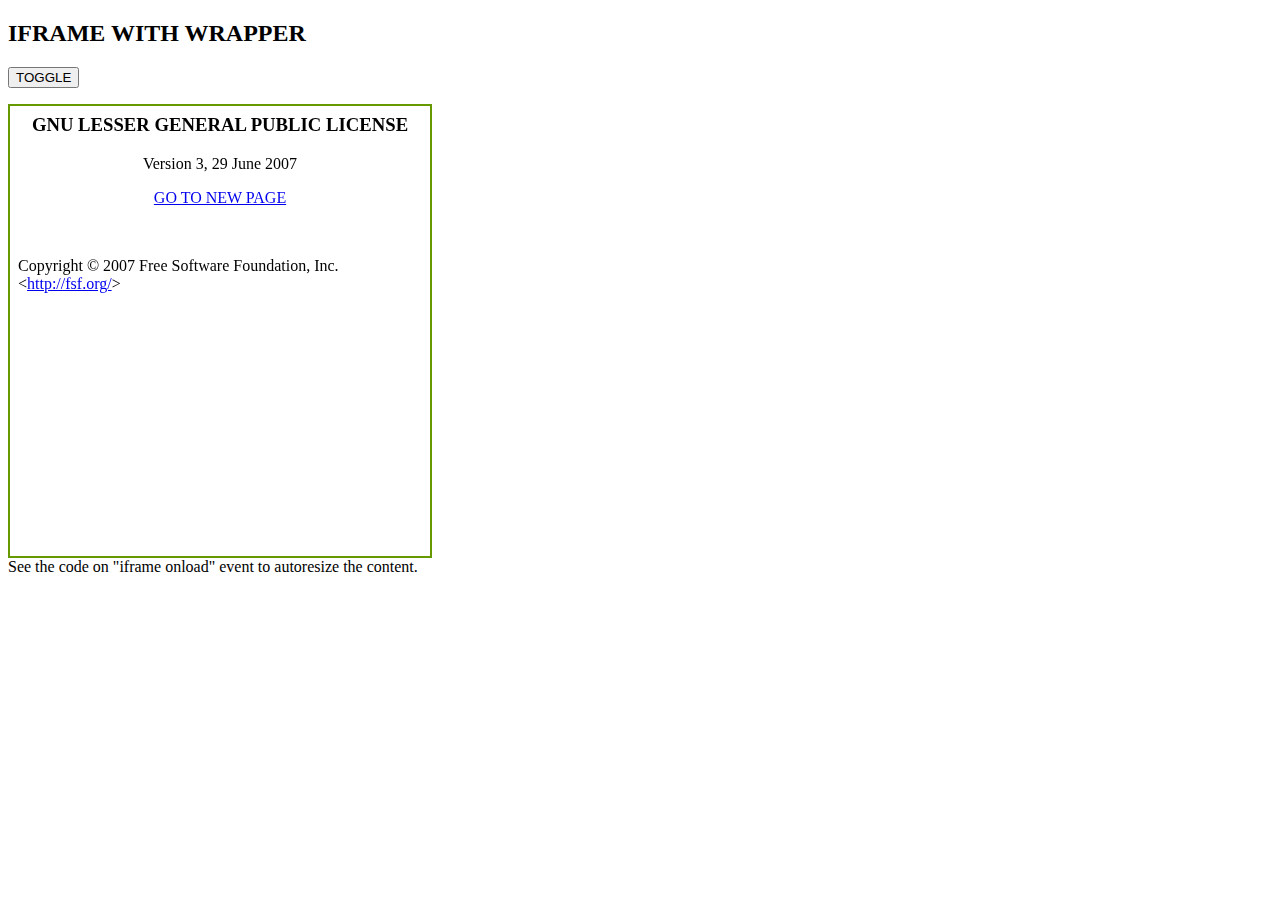
<file: js/test/iframe3.html>
<!DOCTYPE html PUBLIC "-//W3C//DTD XHTML 1.0 Transitional//EN" "http://www.w3.org/TR/xhtml1/DTD/xhtml1-transitional.dtd">
<html xmlns="http://www.w3.org/1999/xhtml">
<head>
<meta http-equiv="Content-Type" content="text/html; charset=utf-8" />
<title>jQuery NiceScroll Test 2.2.0</title>
<style type="text/css">
#boxscroll {
	padding: 0px;
	height: 450px;
	width: 420px;
	border: 2px solid #669900;
	overflow: auto;
	margin: 0px;
}
</style>

<script src="js/jquery.min.js"></script>
<script src="js/jquery.nicescroll.min.js"></script>
<script>
//  document.addEventListener('touchmove',function(e){e.preventDefault();},false); // for touch devices
</script>

<script>
  $(document).ready(function() {
  
    $("#boxscroll").niceScroll("#boxframe2",{autohidemode:false});
	
  });
  
/*  
  function resize(dom) {
    $(dom).height("");  //reset height to fix browser bug
	var cc=$(dom).contents();
	var hh=Math.max(cc.find('html').attr('scrollHeight'),cc.find('body').attr('scrollHeight'));
	$(dom).height(hh);
	$(dom).parent().getNiceScroll().onResize();
	$(dom).parent().scrollTop(0);  // always on top
  }
*/  
  
</script>

<script>
  var hh=200;
  function toggle(me) {
    $(me).animate({height:hh},function(){$(this).getNiceScroll().onResize()});
	hh=600-hh;
  }
</script>

<meta name="viewport" content="user-scalable=no" />

</head>

<body>
<h2>IFRAME WITH WRAPPER</h2>
<p>
  <input type="submit" name="button" id="button" value="TOGGLE" onclick="toggle('#boxscroll')" />
</p>
<div id="boxscroll">
  <iframe id="boxframe2" src="iframe/short.html" width="100%" height="300px" frameborder="0"></iframe>
</div>


<div>See the code on &quot;iframe onload&quot;  event to autoresize the content.</div>
</body>
</html>
</file>
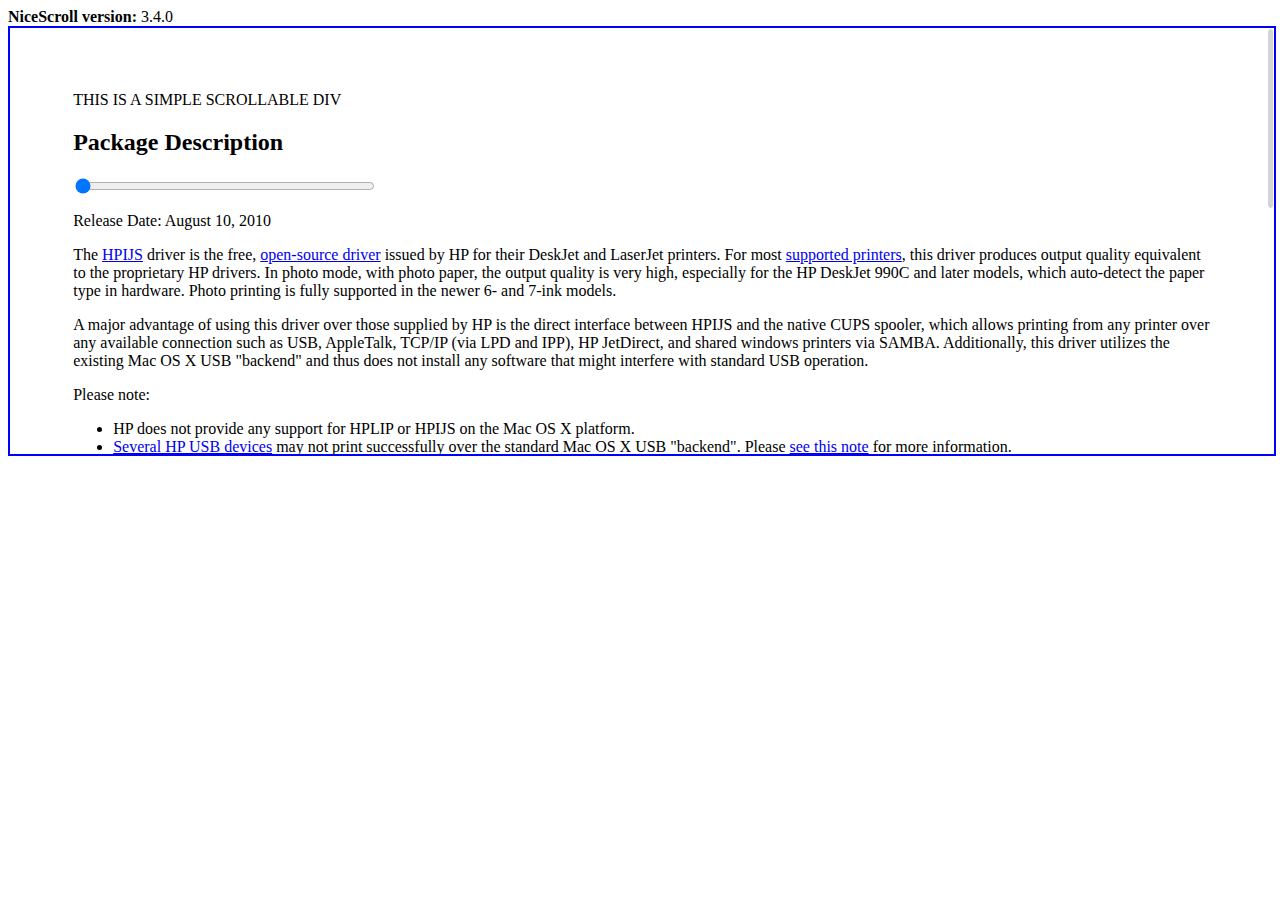
<file: js/test/ipadrange.html>
<!DOCTYPE html PUBLIC "-//W3C//DTD XHTML 1.0 Transitional//EN" "http://www.w3.org/TR/xhtml1/DTD/xhtml1-transitional.dtd">
<html style="overflow-y: visible;" xmlns="http://www.w3.org/1999/xhtml"><head>
<meta http-equiv="Content-Type" content="text/html; charset=UTF-8">
<title>jQuery NiceScroll Test Page</title>
<style type="text/css">
#boxscroll {
	padding: 5%;
	height: 300px;
	width: 90%;
	border: 2px solid #00F;
	overflow: auto;
  margin-bottom:20px;
}
#boxscroll2 {
	padding: 40px;
	height: 120px;
	width: 730px;
	border: 2px solid #F00;
	overflow: auto;
}
#boxscroll3 {
	overflow: hidden;
}
#boxframe {
	position:absolute;
	top:28px;
	left:420px;
	width:400px;
	height:300px;
	overflow:auto;
	border: 2px solid #0F0;
}
#boxscroll4 {
	height: 300px;
	margin-top: 40px;
	background-color: #00FF66;
	font-family: Georgia, "Times New Roman", Times, serif;
	font-size: 18px;
	padding: 20px;
	color: #006633;
	overflow: auto;
}
</style>

<script src="js/jquery.min.js"></script>
<script src="js/jquery.nicescroll.min.js"></script>

<script>
  $(document).ready(function() {
  
	var nice = $("html").niceScroll();  // The document page (body)
	
	$("#div1").html($("#div1").html()+' '+nice.version);
    
    $("#boxscroll").niceScroll({touchbehavior:true}); // First scrollable DIV
    
    // Customizable cursor
    // $("#boxscroll").niceScroll({touchbehavior:false,cursorcolor:"#00F",cursoropacitymax:0.7,cursorwidth:11,cursorborder:"1px solid #2848BE",cursorborderradius:"8px"}).cursor.css({"background-image":"url(img/mac6scroll.png)"}); // MAC like scrollbar

    $("#boxscroll2").niceScroll("#contentscroll2",{cursorcolor:"#F00",cursoropacitymax:0.7,boxzoom:true,touchbehavior:true});  // Second scrollable DIV
    $("#boxframe").niceScroll("#boxscroll3",{cursorcolor:"#0F0",cursoropacitymax:0.7,boxzoom:true,touchbehavior:true});  // This is an IFrame (iPad compatible)
	
    $("#boxscroll4").niceScroll("#boxscroll4 .wrapper",{boxzoom:true});  // hw acceleration enabled when using wrapper
    
/*    
$("input[type=range]").bind('mousedown touchstart', function (e) {
    e.stopPropagation();
});
*/

  });
</script>

<meta name="viewport" content="user-scalable=no">

</head>

<body>

<div id="div1"><strong>NiceScroll version:</strong> </div>

<div tabindex="5000" style="overflow-y: auto;" id="boxscroll">
THIS IS A SIMPLE SCROLLABLE DIV
  <h2> Package Description </h2>
  <div><input name="q51" style="width: 300px;" min="2" max="100" step="1" title="Range: 2 to 100 in steps of 1" value="0" type="range"></div>
  <p>Release Date: August 10, 2010</p>
  <p>The <a title="http://www.openprinting.org/show_driver.cgi?driver=hpijs" rel="nofollow" href="http://www.openprinting.org/show_driver.cgi?driver=hpijs">HPIJS</a> driver is the free, <a title="http://hplipopensource.com/hplip-web/index.html" rel="nofollow" href="http://hplipopensource.com/hplip-web/index.html">open-source driver</a> issued by HP for their DeskJet and LaserJet printers. For most <a title="" href="http://www.linuxfoundation.org/collaborate/workgroups/openprinting/macosx/hpijs#Printers">supported printers</a>,
   this driver produces output quality equivalent to the proprietary HP 
  drivers. In photo mode, with photo paper, the output quality is very  
 high, especially for the HP DeskJet 990C and later models, which   
auto-detect the paper type in hardware. Photo printing is fully   
supported in the newer 6- and 7-ink models.</p>
  <p>A major advantage of using this driver over those supplied by HP is
   the direct interface between HPIJS and the native CUPS spooler, which
   allows printing from any printer over any available connection such 
as   USB, AppleTalk, TCP/IP (via LPD and IPP), HP JetDirect, and shared 
  windows printers via SAMBA. Additionally, this driver utilizes the   
existing Mac OS X USB "backend" and thus does not install any software  
 that might interfere with standard USB operation.</p>
  <p>Please note:</p>
  <ul>
    <li>HP does not provide any support for HPLIP or HPIJS on the Mac OS X platform.</li>
    <li><a href="http://www.linuxfoundation.org/en/OpenPrinting/MacOSX/hpijs-USB">Several HP USB devices</a> may not print successfully over the standard Mac OS X USB "backend". Please <a href="http://www.linuxfoundation.org/en/OpenPrinting/MacOSX/hpijs-USB">see this note</a> for more information.</li>
  </ul>
  <h2>Release Notes</h2>
  <ul>
    <li>This release fixes a problem with the PPDs that caused many job 
  options such as page orientation, color/grayscale mode, duplex 
printing,   etc. to fail.</li>
    <li>HPIJS is HP's universal printer driver for most of their   
non-PostScript printers. It comes as a part of HPLIP, HP Linux Imaging  
 and Printing.</li>
    <li>The PPDs for HP printers are now sourced from the HPLIP package rather than the OpenPrinting.org database.</li>
    <li>PPDs for printers from other manufacturers are provided by OpenPrinting.org.</li>
    <li>Some printers are only partially supported.  Printers such as<br>
      HP LaserJet 1022<br>
      HP LaserJet p1505n<br>
      HP LaserJet p12014<br>
      HP LaserJet p2035<br>
      require a proprietary plug-in for full support.  This package does not contain or support such plug-ins.</li>
  </ul>
  <p><a name="Printer_Set_Up_Instructions" id="Printer_Set_Up_Instructions"></a></p>
  <h2> Printer Set Up Instructions </h2>
  <p>To add a printer queue, Leopard (Mac OS X 10.5.x) users should use 
  the Print &amp; Fax from System Preferences. Click on the + (plus) 
icon   at the lower left. A new window will open. In that window, click 
the   Default Browser icon at the top left. Highlight your printer in 
the   section below. Use the "Print Using" pop-up menu near the bottom 
of the   window to select the correct PPD for your printer and click 
Add.</p>
  <p>Tiger users should open the Printer Setup Utility and click on the 
  Add icon at the top of the Printer List window. A new window will 
open.   In that window, click the Default Browser icon at the top left. 
  Highlight your printer in the section below. Use the "Print Using"   
pop-up menu near the bottom of the window to select the correct PPD for 
  your printer and click Add.</p>
  <p>Jaguar (OS X 10.2.x) and Panther (OS X 10.3.x) users should open   
Print Center (Jaguar) or Printer Setup Utility (Panther), hold down the 
  Option key, and click the Add Printer button in the Print Center   
toolbar. Within the setup sheet, choose Advanced from the top popup   
menu; then in the "Device:" popup menu select your printer by name (it  
 should be the last item in the menu list). Finally, select the correct 
  PPD from the model browser and click Add.</p>
</div>



</body></html>
</file>
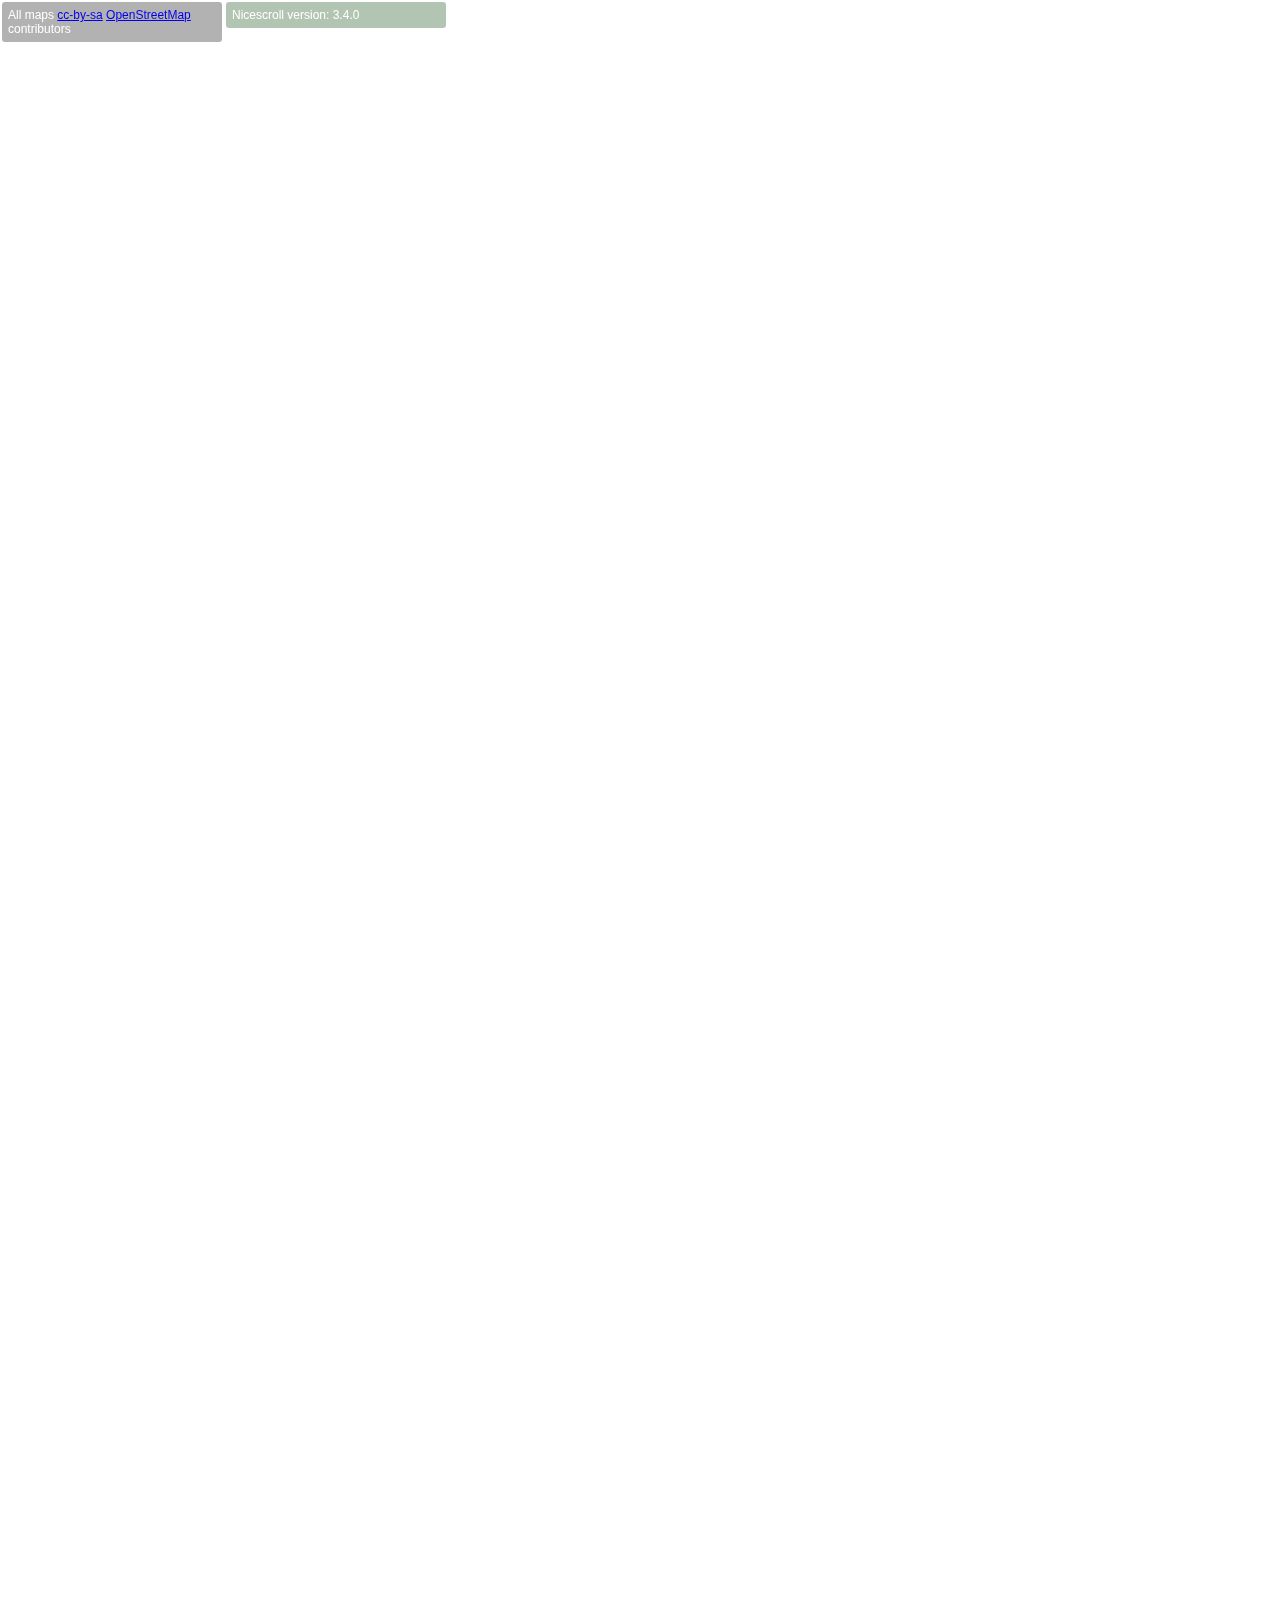
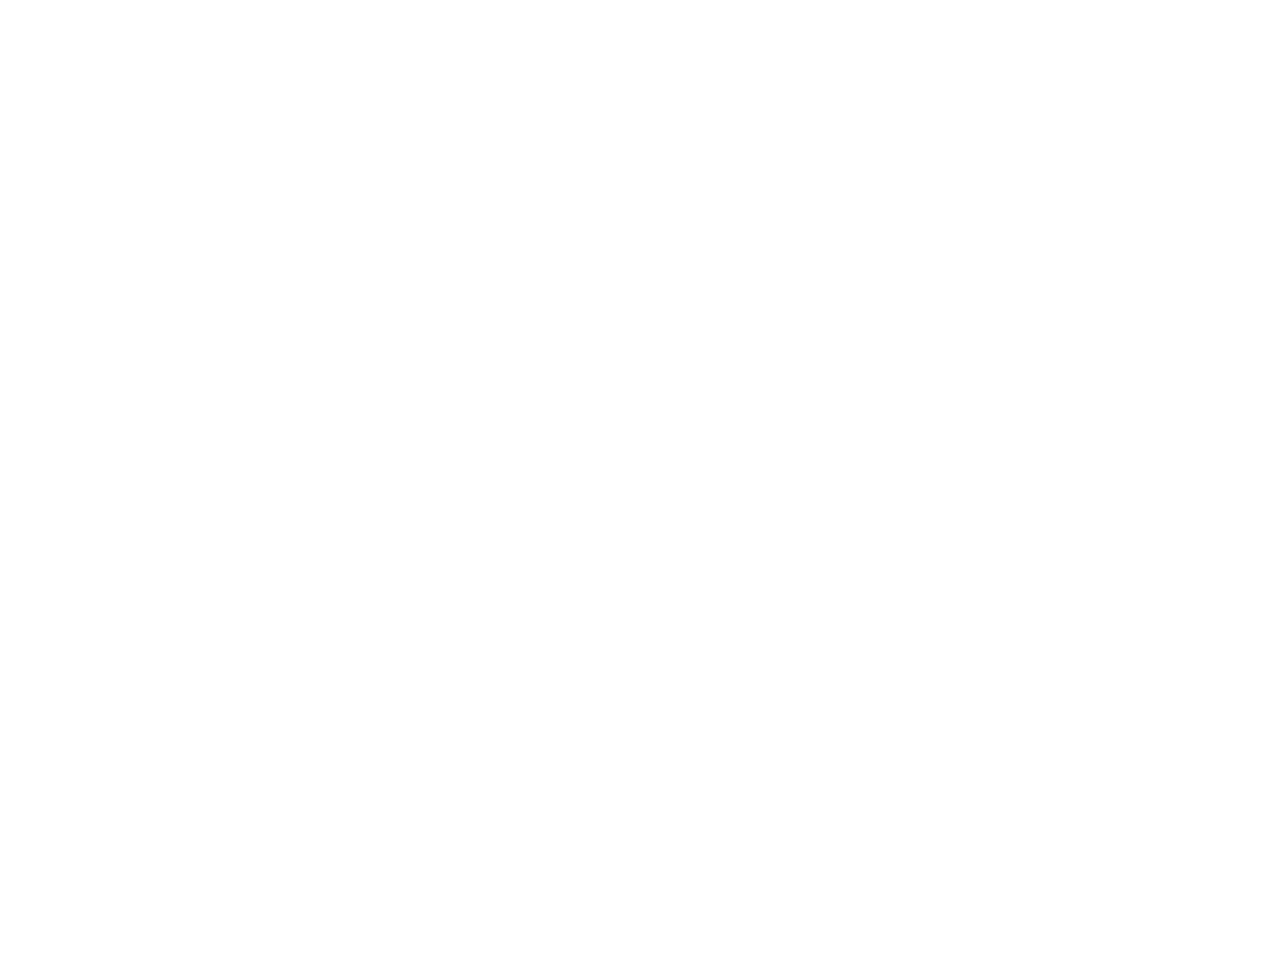
<file: js/test/maps.html>
<!DOCTYPE html PUBLIC "-//W3C//DTD XHTML 1.0 Transitional//EN" "http://www.w3.org/TR/xhtml1/DTD/xhtml1-transitional.dtd">
<html xmlns="http://www.w3.org/1999/xhtml">
<head>
<meta http-equiv="Content-Type" content="text/html; charset=utf-8" />
<title>jQuery NiceScroll Test 3.0.0 - DOJO</title>
<style type="text/css">
html {
}
body {
	margin: 0px;  
}
.tile {
	width:256px;	
  height:256px;
  float:left;
}
.row {
  height:256px;
}
#credits {
  position:fixed;
  top:2px;
  left:2px;
  background-color:#000;
  background-color:rgba(0,0,0,0.3);
  width:220px;
  -moz-border-radius:3px;
  border-radius:3px;
}
#credits div {
  color:#fff;
  font-size:12px;
  font-family:Arial;
  padding:6px;
}
#nice {
  position:fixed;
  top:2px;
  left:226px;
  background-color:#004000;
  background-color:rgba(0,64,0,0.3);
  width:220px;
  -moz-border-radius:3px;
  border-radius:3px;
}
#nice div {
  color:#fff;
  font-size:12px;
  font-family:Arial;
  padding:6px;
}
</style>

<script src="js/jquery.min.js"></script>
<script src="js/jquery.nicescroll.min.js"></script>


<script>
  function long2tile(lon,zoom) { return (Math.floor((lon+180)/360*Math.pow(2,zoom))); }
  function lat2tile(lat,zoom)  { return (Math.floor((1-Math.log(Math.tan(lat*Math.PI/180) + 1/Math.cos(lat*Math.PI/180))/Math.PI)/2 *Math.pow(2,zoom))); }

  var zm = 6;
  var tx = long2tile(-7.338867,zm);
  var ty = lat2tile(55.165482,zm);
  
  $(document).ready(function() {  
  
    var py = ty;
    for(var y=0;y<10;y++) {      
      var dv = $('<div/>').addClass('row');
      var px = tx;
      for(var x=0;x<20;x++) {
        var url = '	http://a.tile.openstreetmap.org/'+zm+'/'+px+'/'+py+'.png';
        dv.append("<div class='tile' style='background-image:url("+url+")' />");
        px++;
      }
      dv.css('width',256*20);
      $("#maps").append(dv);
      py++;
    }

    var nice = $("body").niceScroll({touchbehavior:true,cursorcolor:"#0000FF",cursoropacitymax:0.6,cursorwidth:8});
  
    $("#nice div").html($("#nice div").html()+' '+nice.version);
  
  });
  
</script>

<meta name="viewport" content="user-scalable=no" />

</head>

<body>
  <div id="credits"><div>All maps <a href="http://creativecommons.org/licenses/by-sa/2.0/">cc-by-sa</a> <a href="http://www.openstreetmap.org/">OpenStreetMap</a> contributors </div></div>
  <div id="nice"><div>Nicescroll version:</div></div>
  
  <div id="maps"></div>
    
</body>
</html>
</file>
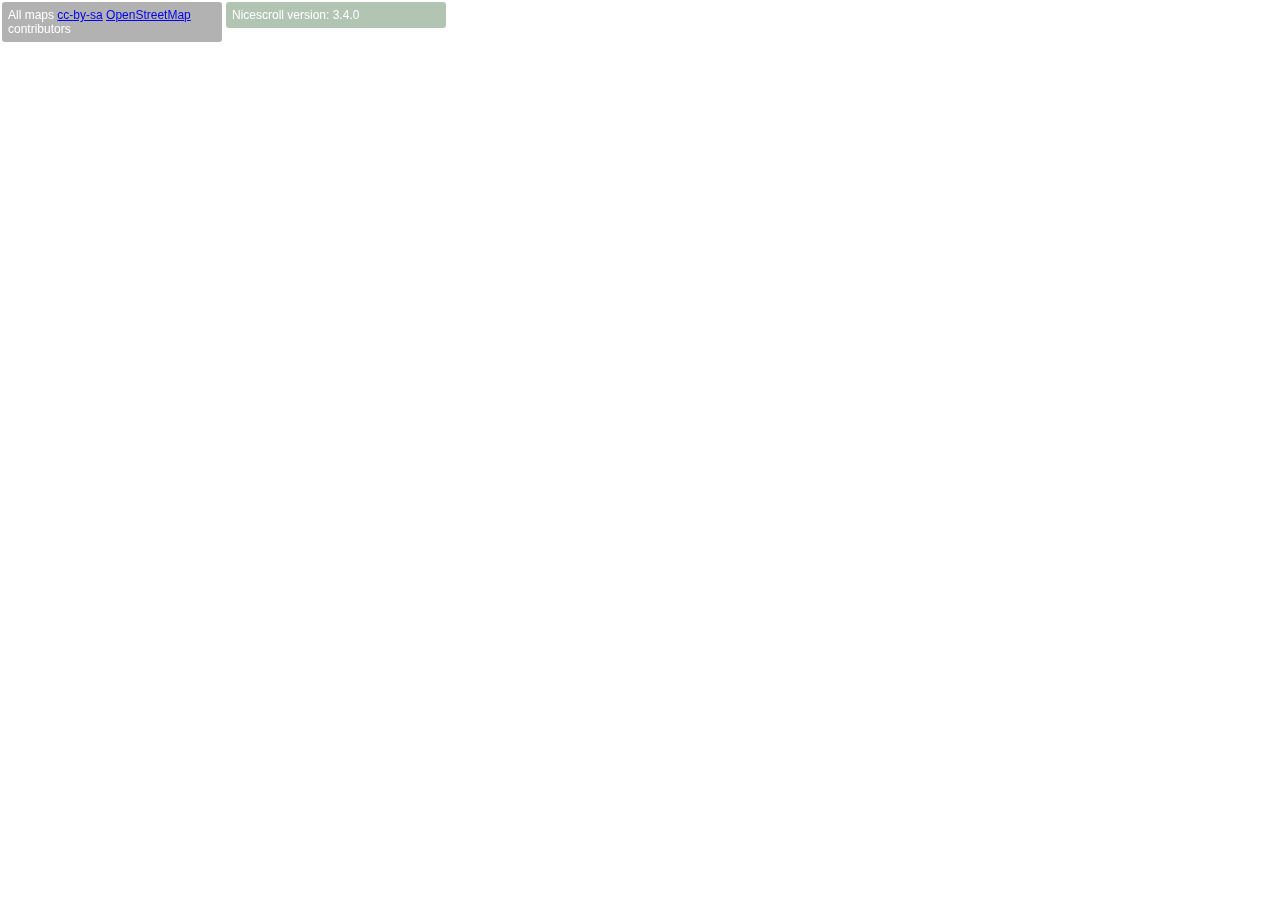
<file: js/test/maps2.html>
<!DOCTYPE html PUBLIC "-//W3C//DTD XHTML 1.0 Transitional//EN" "http://www.w3.org/TR/xhtml1/DTD/xhtml1-transitional.dtd">
<html xmlns="http://www.w3.org/1999/xhtml">
<head>
<meta http-equiv="Content-Type" content="text/html; charset=utf-8" />
<title>jQuery NiceScroll Test 3.0.0 - DOJO</title>
<style type="text/css">
html {
}
body {
	margin: 0px;  
}
.tile {
	width:256px;	
  height:256px;
  float:left;
}
.row {
  height:256px;
}
#credits {
  position:fixed;
  top:2px;
  left:2px;
  background-color:#000;
  background-color:rgba(0,0,0,0.3);
  width:220px;
  -moz-border-radius:3px;
  border-radius:3px;
}
#credits div {
  color:#fff;
  font-size:12px;
  font-family:Arial;
  padding:6px;
}
#nice {
  position:fixed;
  top:2px;
  left:226px;
  background-color:#004000;
  background-color:rgba(0,64,0,0.3);
  width:220px;
  -moz-border-radius:3px;
  border-radius:3px;
}
#nice div {
  color:#fff;
  font-size:12px;
  font-family:Arial;
  padding:6px;
}
#maps {
  width:500px;
  height:500px;
  overflow:hidden;
}

#maps div.wrapper {
  width:5120px;
}
</style>

<script src="js/jquery.min.js"></script>
<script src="js/jquery.nicescroll.min.js"></script>


<script>
  function long2tile(lon,zoom) { return (Math.floor((lon+180)/360*Math.pow(2,zoom))); }
  function lat2tile(lat,zoom)  { return (Math.floor((1-Math.log(Math.tan(lat*Math.PI/180) + 1/Math.cos(lat*Math.PI/180))/Math.PI)/2 *Math.pow(2,zoom))); }

  var zm = 6;
  var tx = long2tile(-7.338867,zm);
  var ty = lat2tile(55.165482,zm);
  
  $(document).ready(function() {  
  
    var py = ty;
    for(var y=0;y<10;y++) {      
      var dv = $('<div/>').addClass('row');
      var px = tx;
      for(var x=0;x<20;x++) {
        var url = '	http://a.tile.openstreetmap.org/'+zm+'/'+px+'/'+py+'.png';
        dv.append("<div class='tile' style='background-image:url("+url+")' />");
        px++;
      }
      dv.css('width',256*20);
      $("#maps div.wrapper").append(dv);
      py++;
    }

    var nice = $("#maps").niceScroll("#maps div.wrapper",{touchbehavior:true,cursorcolor:"#0000FF",cursoropacitymax:0.6,cursorwidth:8});
  
    $("#nice div").html($("#nice div").html()+' '+nice.version);
  
  });
  
</script>

<meta name="viewport" content="user-scalable=no" />

</head>

<body>
  <div id="maps"><div class="wrapper"></div></div>

  <div id="credits"><div>All maps <a href="http://creativecommons.org/licenses/by-sa/2.0/">cc-by-sa</a> <a href="http://www.openstreetmap.org/">OpenStreetMap</a> contributors </div></div>
  <div id="nice"><div>Nicescroll version:</div></div>
    
</body>
</html>
</file>
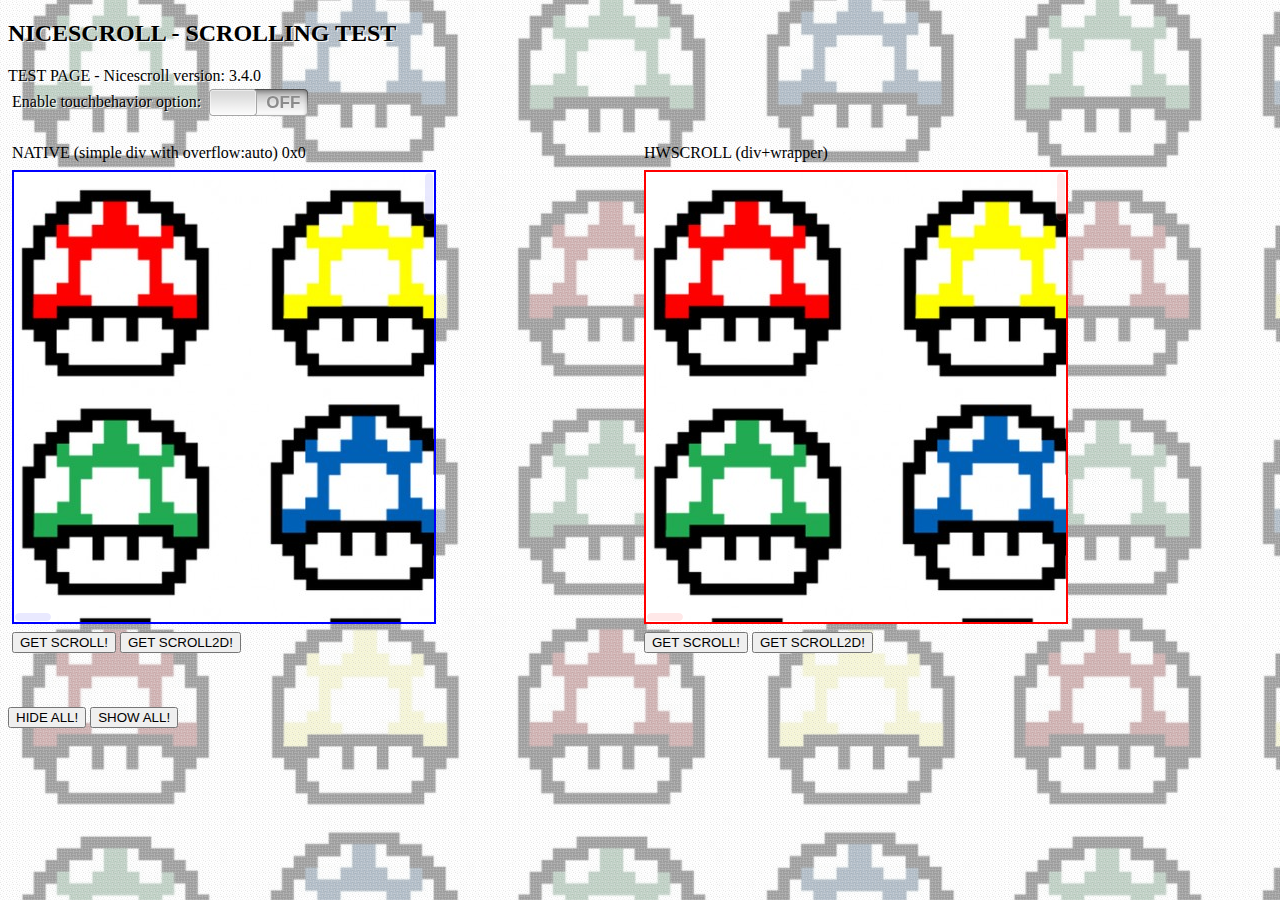
<file: js/test/scroll3.html>
<!DOCTYPE html PUBLIC "-//W3C//DTD XHTML 1.0 Transitional//EN" "http://www.w3.org/TR/xhtml1/DTD/xhtml1-transitional.dtd">
<html xmlns="http://www.w3.org/1999/xhtml">
<head>
<meta http-equiv="Content-Type" content="text/html; charset=utf-8" />
<title>jQuery NiceScroll Test 3 - DOJO</title>
<style type="text/css">
#boxscroll {
	padding: 0px;
	height: 450px;
	width: 420px;
	border: 2px solid #0000FF;
	overflow: auto;
	margin: 0px;
}
.tabtest {
}
.row {
	background-color: #FFFFCC;
}
.row2 {
	background-color: #66CCFF;
}
#boxscroll2 {
	padding: 0px;
	height: 450px;
	width: 420px;
	border: 2px solid #FF0000;
	overflow: auto;
	margin: 0px;
}
div:focus {
   outline: none;
   ie-dummy: expression(this.hideFocus=true);
}

.mush {
  width:4960px;
  height:4280px;
  background-image:url(img/mariomushrooms.png);
}

.bgm {
  background-image:url(img/mariomushrooms2.png);
}

body {
  font-family: georgia,serif;
}

.header {
  text-shadow: 1px 1px 0 rgba(255, 255, 255, 0.9);
}

 </style>
</style>

<script src="js/jquery.min.js"></script>
<script src="js/jquery.nicescroll.min.js"></script>

<script src="ext/iphone-style-checkboxes.js" type="text/javascript"></script>
<link rel="stylesheet" href="ext/iphone-style-checkboxes.css" type="text/css" media="screen" />

<script>
  var nice1,nice2;
  var body;
  var off;

  $(window).load(function(){
    off = $("#boxscroll").position();
    off.top+=2;
    off.left+=2;
    $("#boxscroll").scroll();
  });
  
  function initScroll() {

    var tb = $('#nctouch').prop("checked");
  
    if (nice1) nice1.remove();
  
    nice1 = $("#boxscroll").niceScroll({touchbehavior:tb,cursorcolor:"#0000FF",cursoropacitymax:0.6,cursorwidth:8,horizrailenabled:true});
    $("#ncver").html(nice1.version);

    $("#boxscroll").scroll(function(e) {
      if (!off) return;
      var px = $("#boxscroll").scrollLeft() - off.left;
      var py = $("#boxscroll").scrollTop() - off.top;
      body.style.backgroundPosition=-px+"px "+-py+"px";
     
      $("#infoscroll1").html($("#boxscroll").scrollLeft()+'x'+$("#boxscroll").scrollTop());
    });
    
    $("#boxscroll").scroll();
    
    //$("#boxscroll2 div").html($("#boxscroll").html());
	
    if (nice2) nice2.remove();
  
    nice2 = $("#boxscroll2").niceScroll("#boxscroll2 div.mush",{touchbehavior:tb,cursorcolor:"#FF0000",cursoropacitymax:0.6,cursorwidth:8,horizrailenabled:true});
/*    
    nice2.scrollstart(function(info){
      console.log(info);
    });
*/

/*
    nice2.scrollend(function(info){
      console.log(info);
    });
*/    
    
    $("#boxscroll2").scroll(function(e) {
      var me = $(this);
      $("#infoscroll2").html(me.scrollLeft()+'x'+me.scrollTop());
    });
    
//    console.log($(":nicescroll").getNiceScroll());

  }
  
  $(document).ready(function() {
  
    body = document.getElementsByTagName("body")[0];
  
    $('body').niceScroll({cursoropacitymax:0.8,cursorwidth:8});
    
    $('#nctouch').iphoneStyle().change(function(){      
      initScroll();
    });
    
    initScroll();
    
  });
  
  function getScroll(name) {
    $(name).scrollTop(Math.floor(Math.random()*3000));
  }

  function getScroll2D(name) {
    $(name).getNiceScroll().doScrollPos(Math.floor(Math.random()*4000),Math.floor(Math.random()*4000),150);
  }
  
</script>

<meta name="viewport" content="user-scalable=no" />

</head>

<body class="bgm">

<div style="height:120px" class="header">
  <h2>NICESCROLL - SCROLLING TEST</h2>
  <div>TEST PAGE - Nicescroll version: <span id="ncver"></span></div>
  <table border="0" cellspacing="0" cellpadding="4"><tr><td>Enable touchbehavior option:</td><td><input type="checkbox" id="nctouch" /></td></tr></table>
</div>
  
<table width="100%" border="0" cellspacing="0" cellpadding="4">
  <tr>
    <td>NATIVE (simple div with overflow:auto) <span id="infoscroll1"></span></td>
    <td>HWSCROLL (div+wrapper) <span id="infoscroll2"></span></td>
  </tr>
  <tr>
    <td align="left" valign="top">
       <div id="boxscroll"><div class="mush"></div></div>
    </td>
    <td align="left" valign="top">
      <div id="boxscroll2"><div class="mush"></div></div>
    </td>
  </tr>
  <tr>
    <td align="left" valign="top"><input type="button" value="GET SCROLL!" onclick='getScroll("#boxscroll")' />&nbsp;<input type="button" value="GET SCROLL2D!" onclick='getScroll2D("#boxscroll")' /></td>
    <td align="left" valign="top"><input type="button" value="GET SCROLL!" onclick='getScroll("#boxscroll2")' />&nbsp;<input type="button" value="GET SCROLL2D!" onclick='getScroll2D("#boxscroll2")' /></td>
  </tr>
</table>
<p>&nbsp;</p>

<input type="button" value="HIDE ALL!" onclick='$(":nicescroll").getNiceScroll().hide()' />&nbsp;<input type="button" value="SHOW ALL!" onclick='$(":nicescroll").getNiceScroll().show()' />

</body>
</html>
</file>
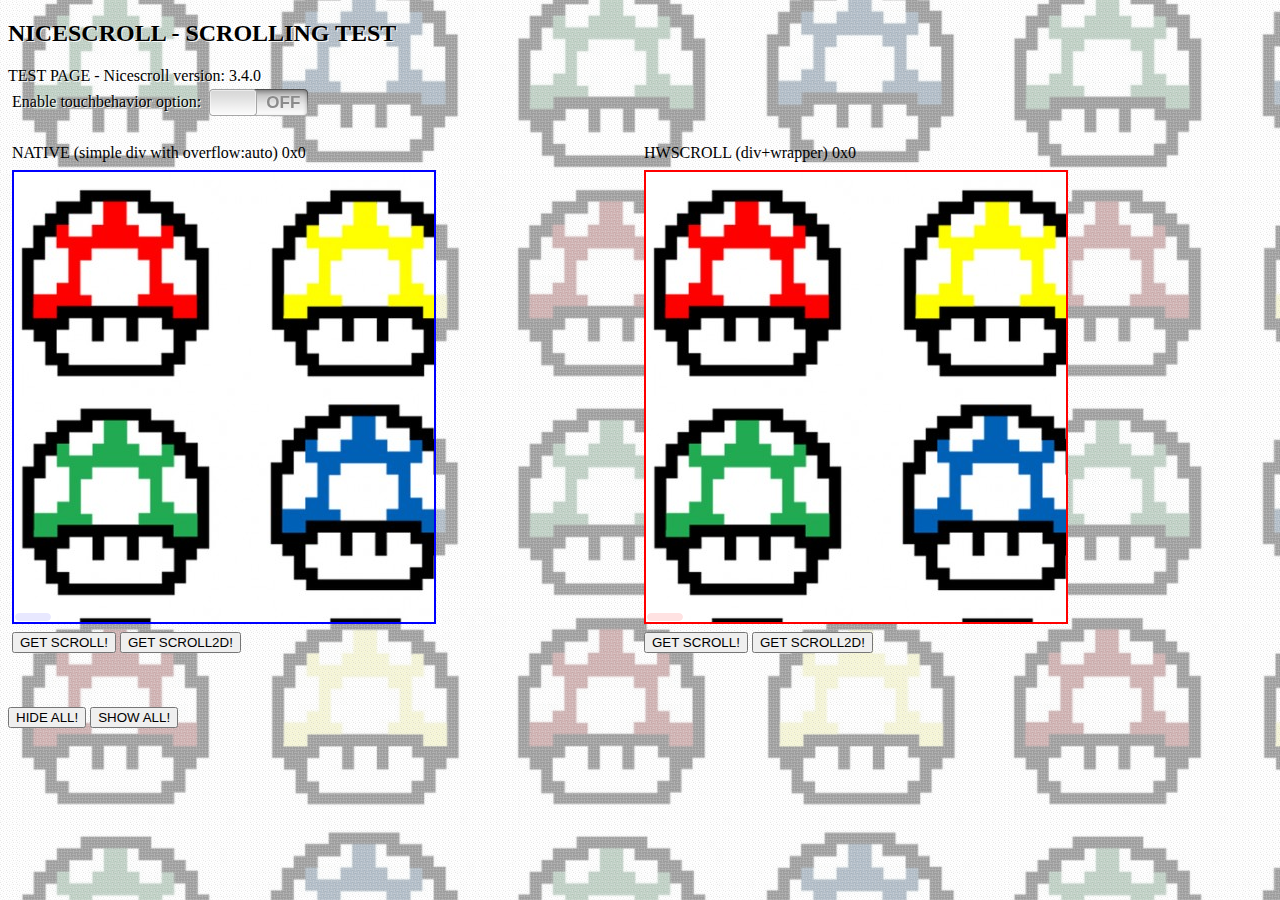
<file: js/test/scroll3b.html>
<!DOCTYPE html PUBLIC "-//W3C//DTD XHTML 1.0 Transitional//EN" "http://www.w3.org/TR/xhtml1/DTD/xhtml1-transitional.dtd">
<html xmlns="http://www.w3.org/1999/xhtml">
<head>
<meta http-equiv="Content-Type" content="text/html; charset=utf-8" />
<title>jQuery NiceScroll Test 3 - DOJO</title>
<style type="text/css">
#boxscroll {
	padding: 0px;
	height: 450px;
	width: 420px;
	border: 2px solid #0000FF;
	overflow: auto;
	margin: 0px;
}
.tabtest {
}
.row {
	background-color: #FFFFCC;
}
.row2 {
	background-color: #66CCFF;
}
#boxscroll2 {
	padding: 0px;
	height: 450px;
	width: 420px;
	border: 2px solid #FF0000;
	overflow: auto;
	margin: 0px;
}
div:focus {
   outline: none;
   ie-dummy: expression(this.hideFocus=true);
}

.mush {
  width:4960px;
  height:450px;
  background-image:url(img/mariomushrooms.png);
}

.bgm {
  background-image:url(img/mariomushrooms2.png);
}

body {
  font-family: georgia,serif;
}

.header {
  text-shadow: 1px 1px 0 rgba(255, 255, 255, 0.9);
}

 </style>
</style>

<script src="js/jquery.min.js"></script>
<script src="js/jquery.nicescroll.min.js"></script>

<script src="ext/iphone-style-checkboxes.js" type="text/javascript"></script>
<link rel="stylesheet" href="ext/iphone-style-checkboxes.css" type="text/css" media="screen" />

<script>
  var nice1,nice2;
  var body;
  var off;

  $(window).load(function(){
    off = $("#boxscroll").position();
    off.top+=2;
    off.left+=2;
    $("#boxscroll").scroll();
  });
  
  function initScroll() {

    var tb = $('#nctouch').prop("checked");
  
    if (nice1) nice1.remove();
  
    nice1 = $("#boxscroll").niceScroll({touchbehavior:tb,cursorcolor:"#0000FF",cursoropacitymax:0.6,cursorwidth:8,horizrailenabled:true});
    $("#ncver").html(nice1.version);

    $("#boxscroll").scroll(function(e) {
      if (!off) return;
      var px = $("#boxscroll").scrollLeft() - off.left;
      var py = $("#boxscroll").scrollTop() - off.top;
      body.style.backgroundPosition=-px+"px "+-py+"px";
     
      $("#infoscroll1").html($("#boxscroll").scrollLeft()+'x'+$("#boxscroll").scrollTop());
    });
    
    $("#boxscroll").scroll();
    
    //$("#boxscroll2 div").html($("#boxscroll").html());
	
    if (nice2) nice2.remove();
  
    nice2 = $("#boxscroll2").niceScroll("#boxscroll2 div.mush",{touchbehavior:tb,cursorcolor:"#FF0000",cursoropacitymax:0.6,cursorwidth:8,horizrailenabled:true});
/*    
    nice2.scrollstart(function(info){
      console.log(info);
    });
*/

/*
    nice2.scrollend(function(info){
      console.log(info);
    });
*/    
    
    $("#boxscroll2").scroll(function(e) {
      var me = $(this);
      $("#infoscroll2").html(me.scrollLeft()+'x'+me.scrollTop());
    });
    
//    console.log($(":nicescroll").getNiceScroll());

  }
  
  $(document).ready(function() {
  
    body = document.getElementsByTagName("body")[0];
  
    $('body').niceScroll({cursoropacitymax:0.8,cursorwidth:8});
    
    $('#nctouch').iphoneStyle().change(function(){      
      initScroll();
    });
    
    initScroll();
    
  });
  
  function getScroll(name) {
    $(name).scrollTop(Math.floor(Math.random()*3000));
  }

  function getScroll2D(name) {
    $(name).getNiceScroll().doScrollPos(Math.floor(Math.random()*4000),Math.floor(Math.random()*4000),150);
  }
  
</script>

<meta name="viewport" content="user-scalable=no" />

</head>

<body class="bgm">

<div style="height:120px" class="header">
  <h2>NICESCROLL - SCROLLING TEST</h2>
  <div>TEST PAGE - Nicescroll version: <span id="ncver"></span></div>
  <table border="0" cellspacing="0" cellpadding="4"><tr><td>Enable touchbehavior option:</td><td><input type="checkbox" id="nctouch" /></td></tr></table>
</div>
  
<table width="100%" border="0" cellspacing="0" cellpadding="4">
  <tr>
    <td>NATIVE (simple div with overflow:auto) <span id="infoscroll1"></span></td>
    <td>HWSCROLL (div+wrapper) <span id="infoscroll2"></span></td>
  </tr>
  <tr>
    <td align="left" valign="top">
       <div id="boxscroll"><div class="mush"></div></div>
    </td>
    <td align="left" valign="top">
      <div id="boxscroll2"><div class="mush"></div></div>
    </td>
  </tr>
  <tr>
    <td align="left" valign="top"><input type="button" value="GET SCROLL!" onclick='getScroll("#boxscroll")' />&nbsp;<input type="button" value="GET SCROLL2D!" onclick='getScroll2D("#boxscroll")' /></td>
    <td align="left" valign="top"><input type="button" value="GET SCROLL!" onclick='getScroll("#boxscroll2")' />&nbsp;<input type="button" value="GET SCROLL2D!" onclick='getScroll2D("#boxscroll2")' /></td>
  </tr>
</table>
<p>&nbsp;</p>

<input type="button" value="HIDE ALL!" onclick='$(":nicescroll").getNiceScroll().hide()' />&nbsp;<input type="button" value="SHOW ALL!" onclick='$(":nicescroll").getNiceScroll().show()' />

</body>
</html>
</file>
<file: css/style.css>
.option-box{
    position: fixed;
    left: 0;
    top: 100px;
    z-index: 9999;
}

.option-box .color-option{
    float: left;
    color: #FFF;
    background: #333;
    padding: 10px;
    width: 200px;
    display: none;  
}

.option-box .color-option ul li{
    width: 20px;
    height: 20px;
    display: inline-block;
    margin-right: 10px; 
    cursor: pointer;
}

.option-box .gear-check{
    padding: 3px;
    color: #FFF;
    cursor: pointer;
}

/* navbar link */

.navbar {
    border-radius: 0px;
}

.navbar-inverse .navbar-nav > li > a {
    color: #BBB;
    padding-top: 25px;
    padding-bottom: 25px;
    font-size: 16px;
}

/* Brand */
.navbar > .container .navbar-brand, 
.navbar > .container-fluid .navbar-brand {
    color: #BBB;
    font-size: 30px;    
    line-height: 40px;
}

@media (max-width: 768px){
    .navbar > .container .navbar-brand, 
    .navbar > .container-fluid .navbar-brand {   
        line-height: 20px;
    }
    
    .navbar-inverse .navbar-nav > li > a{
        padding-bottom: 10px;
        padding-top: 10px;
    }
}
/* dropdown list */
.navbar-nav > li > .dropdown-menu {
    background-color: #333; 
    left: 0;
    right: auto;
}



/* dropdown list color */
.dropdown-menu > li > a {
    color: #FFF;   
    padding: 6px 20px;
    min-width: 200px;
    -webkit-transition: padding 0.5s ease;
    -moz-transition: padding 0.5s ease;
    -o-transition: padding 0.5s ease;
    transition: padding 0.5s ease;
}
.dropdown-menu > li > a:hover {
    padding-left: 10px;
}

/* dropdown list link hover */
.dropdown-menu > li > a:hover,
.dropdown-menu > li > a:focus{
    color: #FFF;
}

.smallNum{
    font-size: 20px;
}

/* Start Carousel */

.carousel-inner{
    margin-top: -20px;
}


.item img{
    width: 100%;
    background-size: cover;
}

.carousel-caption {
    bottom: 120px;
    background: rgba(3,3,3,0.3);
    padding-left: 20px;
    padding-right: 20px;
}

.carousel-indicators li {
    width: 15px;
    height: 15px;
    background-color: darkgray;
    border: 1px solid black;
}

.carousel-indicators{
    bottom: 0px;
}

.carousel-indicators .active{
    width: 17px;
    height: 17px;
}

@media (max-width:999px){
    .carousel-caption {
        bottom: 40px;
        padding-top: 10px;
        padding-bottom: 10px;
    }
}

@media (max-width:768px){
    #mySlide .carousel-caption {
        display: none;
    }
    #mySlide .carousel-indicators{
        display: none;
    }
}

/* End Carousel */

/* Start about us section*/

.about{
    padding-top: 20px;
    padding-bottom: 20px;
}
.about .lead{
    color: #888;
    font-size: 25px;
    margin-top: 10px;
}

.about h1{
    font-weight: bold;
}

/* End about us section*/

/* End Feature section*/

.feature{
    padding-top: 50px;
    padding-bottom: 50px;
    background-color: #EEE;
}

.feature .h1{
    font-weight: bold;
    color: #555;
    margin-bottom: 50px;
    font-size: 4em;
}

.feature .feat{
    margin-bottom: 50px;
}
.feature .feat p{
    line-height: 2em;
}

.feature .feat span.glyphicon{
    font-size: 40px;
    color: #666;
    padding-bottom: 5px;    
}

.feature .feat span.glyphicon:hover{
    color: #000;   
}

/* End Feature section*/


/* Start testimonial */

.testimonial{
    padding-bottom: 50px;
    padding-top: 50px;
}

.testimonial .h1{
    font-weight: bold;
    margin-bottom: 50px;
}

.testimonial .lead{
    line-height: 2em;
    margin-bottom: 10px;
}

.testimonial span{
    font-size: 18px;
    font-weight: bold;
}

.testimonial .carousel-inner{
    min-height: 160px;
}

.testimonial .carousel-indicators{
    position: static;
    margin-left: auto;
    width: 100%;
    padding-top: 20px;
    height: 100px;
}

@media (max-width: 430px){
    .testimonial .carousel-indicators{
    height: 170px;
}
}

.testimonial .carousel-indicators li{
    text-indent: 0px;
    width: 80px;
    height: 80px;
    opacity: 0.5;
    border-radius: 50%;
    margin: 5px;
    overflow: hidden;
    -webkit-transition: all 0.25s ease;
    -moz-transition: all 0.25s ease;
    -o-transition: all 0.25s ease;
    transition: all 0.25s ease;
}

.testimonial .carousel-indicators li.active{
    opacity: 1;
    background: none;
    width: 90px;
    height: 90px;
}

.testimonial .carousel-indicators li img{
    max-width: 100%;
    
}

/* End testimonial */

/* Start price-table Section */

.price-table{
    background-color: #EEE;
    padding-top: 40px;
    padding-bottom: 40px;
}

.price-table .h1{
    margin-bottom: 40px;
}

.price-table .price-box{
    background-color: #FFF;
    padding: 10px;
    border: 1px solid #DDD;
    margin-bottom: 20px;
}

.price-table .price-box h2{
    margin: 5px 0 15px;
}

.price-table .price-box p{
    font-size: 35px;
    font-weight: bold;
    color: #666;
    width: 100px;
    height: 100px;
    border-radius: 50%;
    background-color: #F3F3F3;
    line-height: 100px;
    border: 3px solid #FFF;
    transition-duration: 0.5s;
}

.price-table .price-box:hover p{
    border: 3px solid #AAA; 
    transform: scale(1.1) rotatez(360deg);
}

.price-table .price-box ul{
    line-height: 250%;
    font-size: 18px;
}

.price-table .price-box a{
    margin-bottom: 5px;
}
/* End price-table Section */

/* Start our-team Section */

.our-team{
    background: url("../images/1.jpg") no-repeat center center fixed;
    min-height: 600px; 
    width: 100%;
    background-size: cover;
}

.our-team .team{
    background: rgba(2,2,2,0.7);
    min-height: 600px;
    color: #FFF;
    padding-bottom: 40px;
    padding-top: 40px;
}

.our-team .team .h1{
    margin-bottom: 40px;
}

.our-team .team .person{
    margin-bottom: 40px;
}

.our-team .team .person img{
    width: 250px;
}
/* End our-team Section */

/* Start Subscribe Section */

.Subscribe{
    padding-bottom: 70px;
    padding-top: 40px;
    background-color: #EEE;
}

.Subscribe .h1{
    margin-bottom: 20px;
    color: #888;
    letter-spacing: 5px;
}

.Subscribe p{
    font-size: 20px;
    margin-bottom: 30px;
}

.Subscribe .form-control{
    border-radius: 0;
    margin-right: -5px;
    width: 300px;
    display: inline-block;
}

.Subscribe button{
    border-radius: 0;
    margin-top: -3px;
}

@media (max-width:489px){
    .Subscribe .form-control{
        width: 90%;
    }
    .Subscribe button{
        margin-top: 10px;
    }
}


/* End Subscribe Section */


/* Start Stats Section */

.statstics{
    background: url("../images/4.jpg") no-repeat center center fixed;
    background-size: cover;
    min-height: 300px;
}

.statstics .data{
    background-color: rgba(2,2,2,0.7);
    color: #B6B6B6;
    min-height: 300px;
    padding-top: 40px;
    padding-bottom: 40px;
}

.statstics .h1{
    padding-bottom: 50px;
}

.statstics .data i{
    padding: 10px;
}

.statstics .data .stats{
    margin-bottom: 30px;
}

.statstics .data .stats i, 
.statstics .data .stats p,
.statstics .data .stats span{
    transition: all 1s ease;
}

.statstics p{
    font-size: 60px;
    font-weight: 500;
}



.statstics .data .stats:hover span{
    color: dodgerblue;  
}

.statstics span{
    font-size: 18px;
}


/* End Stats Section */

/* Start Skills Section */

.our-skills{
    padding-top: 40px;
    padding-bottom: 70px;
}

.our-skills .h1{
    margin-bottom: 50px;
}

.our-skills .skills-progress{
    padding-bottom: 10px;
}

    
.our-skills .skills-info h3{
    padding-top: 0;
    margin-top: 0;
    font-weight: bold;
}

.our-skills .progress{
    height: 30px;
}

.our-skills .progress .progress-bar{
    line-height: 30px;
    font-size: 15px;
    font-weight: bold;
    text-align: left;
    text-indent: 20px;
}
/* End Skills Section */


/* Start Contuct-us Section */

.contuct-us{
    background: url("../images/2.jpg") no-repeat center center fixed;
    background-size: cover;
    min-height: 300px;
}

.contuct-us .contuct{
    background-color: rgba(2,2,2,0.7);
    color: #FFF;
    min-height: 300px;
    padding-top: 40px;
    padding-bottom: 40px;
}

.contuct-us .contuct p{
    padding-bottom: 30px;
}

.contuct-us .contuct textarea{
    height: 108px;
}

.contuct-us .contuct input[type="text"],
.contuct-us .contuct textarea{
    background-color: rgba(82,78,78,0.8);
    color: #FFF;
    border: none;
}
/* End Contuct-us Section */


/* Start our Client Section */

.our-client{
    background-color: #EEE;
    padding-top: 20px;
    padding-bottom: 20px;
}

.our-client .list-unstyled li p{
    text-align: center;
    margin-bottom: 20px;
    opacity: 0.4;
}

.our-client .list-unstyled li img{
    width: 50%;
    margin-top: 20px;
    margin-bottom: -10px;
    opacity: 0.4;
}

.our-client .list-unstyled li:hover img, .our-client .list-unstyled li:hover p{
    opacity: 1;
}

/* End our Client Section */


/* Start Footer Section */

.footer{
    background-color: #333;
    color: #AAA;
    padding-top: 20px;
}

.footer a{
    color: #AAA;
}

.footer a:hover{
    color: #FFF;
}

.footer h3{
    letter-spacing: 1px;
    margin: 30px 0;
}

.footer .three-col{
    overflow: hidden;
}

.footer .three-col li{
    float:left;
    width: 33.333%;
    padding-bottom: 10px;
}

.footer .list-icon{
    padding-top: 20px;
    overflow: hidden;
}

.footer .list-icon li img{
    width: 50px;
    float: left;
    margin-right: 10px;
    opacity: 0.5;
    transition: all 0.5s ease;
    border: 1px solid #333;
    padding: 4px;
}

.footer .list-icon li img:hover{
    opacity: 1;
    border-radius: 50%;
    transform: rotateZ(-360deg);
}

.footer .media{
    margin-right: 20px;
}

.footer .media img{
    width: 50px;
}



.footer .our-work img{
    width: 160px; 
    height: 160px;
    padding: 5px;    
    float: left;
    position: relative;
}

.footer .our-work .row{
    text-align: center;
}

@media (max-width:767px) and (min-width:600px){
    .footer .our-work .imageMoving{
        margin-right: 0px;
    }
    
    .footer .our-work .row{
        text-align: center;
        padding-right: 200px;
    }
}

.footer .our-work .imageMoving{
    height: 160px;
    display: inline-block;
    margin-bottom: 20px;
}

.footer .our-work img:hover{
    bottom: 5px;
    right: 5px;
}



.footer .img-thumbnail{
    background:  rgba(0,0,0,0.4);
    border: 1px solid #666;
    box-shadow: 5px 5px 5px #888888;
}

.footer .img-thumbnail:hover{
    box-shadow: 8px 8px 8px #888888;
}

.footer .copyright{
    background-color: #444;
    color: #BBB;
    margin-top: 20px;
    padding: 20px 0;
    text-align: center;
    font-size: 18px;
}

.footer .copyright span{
    font-weight: bold;
}
/* End Footer Section */

/* Start Loading Section */

.loading-overlay{
    width: 100%;
    height: 100%;
    color: #FFF;
    background-color: #333;
    position: fixed;
    left: 0;
    top: 0;
    z-index: 99999;
}

.spinner {
  margin: 100px auto;
  width: 40px;
  height: 40px;
  position: relative;
  text-align: center;
  
  -webkit-animation: sk-rotate 2.0s infinite linear;
  animation: sk-rotate 2.0s infinite linear;
}

.dot1, .dot2 {
  width: 100%;
  height: 100%;
  display: inline-block;
  position: relative;
  top: 0;
  background-color: #F25454;
  border-radius: 100%;
  
  -webkit-animation: sk-bounce 2.0s infinite ease-in-out;
  animation: sk-bounce 2.0s infinite ease-in-out;
}

.dot2 {
  top: auto;
  bottom: 0;
  -webkit-animation-delay: -1.0s;
  animation-delay: -1.0s;
}

@-webkit-keyframes sk-rotate { 100% { -webkit-transform: rotate(360deg) }}
@keyframes sk-rotate { 100% { transform: rotate(360deg); -webkit-transform: rotate(360deg) }}

@-webkit-keyframes sk-bounce {
  0%, 100% { -webkit-transform: scale(0.0) }
  50% { -webkit-transform: scale(10.0) }
}

@keyframes sk-bounce {
  0%, 100% { 
    transform: scale(0.0);
    -webkit-transform: scale(0.0);
  } 50% { 
    transform: scale(1.0);
    -webkit-transform: scale(2.0);
  }
}
/* End Loading Section */

/* Start Scroll Button */

#scroll-top{
    width: 50px;
    height: 50px;
    color: #DDD;
    background-color: #272727;
    text-align: center;
    position: fixed;
    right: 15px;
    bottom: 15px;
    z-index: 9999;
    display: none;
    border-radius: 50%;
    cursor: pointer;
}

#scroll-top:hover{
    color: #FFb2b2;
}

/* End Scroll Button */

.h1{
    font-size: 36px;
}
</file>
<file: css/theme/red.css>
.statstics .data .stats:hover i, .statstics .data .stats:hover p,
.footer h3,
.footer .copyright span,
.smallNum,
.about h1 span, .about h3 span ,
.testimonial span
{
    color: #F25454;  
}

/* Active link*/
.navbar-inverse .navbar-nav > 
.active > a, .navbar-inverse 
.navbar-nav > .active > a:hover,
.navbar-inverse .navbar-nav > .active > a:focus,
.option-box .gear-check,
.carousel-indicators .active,
.dropdown-menu > li > a:hover,
.dropdown-menu > li > a:focus,
.dropdown-menu .divider{
    background-color: #F25454;   
}

.option-box .color-option,
.testimonial .carousel-indicators li.active,
.footer .list-icon li img:hover{
    border: 3px solid #F25454;
}

.navbar-nav > li > .dropdown-menu {
    border-top: 3px solid #F25454;
}

.statstics .data i{
    border-bottom: 3px dashed #F25454;
}
</file>
<file: css/pages.css>
.navbar{
    margin-bottom: 0;
}

.Breadcrumb-holder{
    background-color: #f5f5f5;
}

.Breadcrumb-holder ol{
    margin: 0;
}

.about-us .container{
    padding: 40px 200px 40px;
}

@media (max-width: 1000px ){
    .about-us .container{
        padding: 70px 50px 40px;
    }
}

.about-us h1{
    font-size: 60px;
    font-weight: bold;
    letter-spacing: 2px;
}

.about-us p{
    font-size: 18px;
    text-align: justify;
}

.about-us img{
    width: 700px;
}

.about-Feature{
    padding-bottom: 40px;
}

.about-Feature h3{
    font-size: 30px;
    letter-spacing: 2px;
    font-weight: bold;
}

.about-Feature p{
    text-align: justify;
    padding: 20px;
    font-size: 18px;
}

.about-ceo{
    background-color: #EEE;
    padding: 40px 0;
}

.about-ceo img{
    border-radius: 50%;
    width: 400px;
}

.Collapse{
    padding: 50px;
}

.Collapse .panel-title a{
    padding-right: 930px;
}

.Collapse .panel-title a:after{
    float: right;
    content:  "\e114";
    font-family: "Glyphicons Halflings";
    color: #444;
}

.Collapse .panel-title a.collapsed:after{
    content:  "\e080";
    color: #444;
}
</file>
<file: js/test/ext/iphone-style-checkboxes.css>
.iPhoneCheckContainer {
  -webkit-transform:translate3d(0,0,0);
  position: relative;
  height: 27px;
  cursor: pointer;
  overflow: hidden; }
  .iPhoneCheckContainer input {
    position: absolute;
    top: 5px;
    left: 30px;
    filter: progid:DXImageTransform.Microsoft.Alpha(Opacity=0);
    opacity: 0; }
  .iPhoneCheckContainer label {
    white-space: nowrap;
    font-size: 17px;
    line-height: 17px;
    font-weight: bold;
    font-family: "Helvetica Neue", Arial, Helvetica, sans-serif;
    cursor: pointer;
    display: block;
    height: 27px;
    position: absolute;
    width: auto;
    top: 0;
    padding-top: 5px;
    overflow: hidden; }
  .iPhoneCheckContainer, .iPhoneCheckContainer label {
    user-select: none;
    -moz-user-select: none;
    -khtml-user-select: none; }

.iPhoneCheckDisabled {
  filter: progid:DXImageTransform.Microsoft.Alpha(Opacity=50);
  opacity: 0.5; }

label.iPhoneCheckLabelOn {
  color: white;
  background: url('images/iphone-style-checkboxes/on.png?1284697268') no-repeat;
  text-shadow: 0px 0px 2px rgba(0, 0, 0, 0.6);
  left: 0;
  padding-top: 5px; }
  label.iPhoneCheckLabelOn span {
    padding-left: 8px; }
label.iPhoneCheckLabelOff {
  color: #8b8b8b;
  background: url('images/iphone-style-checkboxes/off.png?1284697268') no-repeat right 0;
  text-shadow: 0px 0px 2px rgba(255, 255, 255, 0.6);
  text-align: right;
  right: 0; }
  label.iPhoneCheckLabelOff span {
    padding-right: 8px; }

.iPhoneCheckHandle {
  display: block;
  height: 27px;
  cursor: pointer;
  position: absolute;
  top: 0;
  left: 0;
  width: 0;
  background: url('images/iphone-style-checkboxes/slider_left.png?1284697268') no-repeat;
  padding-left: 3px; }

.iPhoneCheckHandleRight {
  height: 100%;
  width: 100%;
  padding-right: 3px;
  background: url('images/iphone-style-checkboxes/slider_right.png?1284697268') no-repeat right 0; }

.iPhoneCheckHandleCenter {
  height: 100%;
  width: 100%;
  background: url('images/iphone-style-checkboxes/slider_center.png?1284697268'); }

.iOSCheckContainer {
  position: relative;
  height: 27px;
  cursor: pointer;
  overflow: hidden; }
  .iOSCheckContainer input {
    position: absolute;
    top: 5px;
    left: 30px;
    filter: progid:DXImageTransform.Microsoft.Alpha(Opacity=0);
    opacity: 0; }
  .iOSCheckContainer label {
    white-space: nowrap;
    font-size: 17px;
    line-height: 17px;
    font-weight: bold;
    font-family: "Helvetica Neue", Arial, Helvetica, sans-serif;
    cursor: pointer;
    display: block;
    height: 27px;
    position: absolute;
    width: auto;
    top: 0;
    padding-top: 5px;
    overflow: hidden; }
  .iOSCheckContainer, .iOSCheckContainer label {
    user-select: none;
    -moz-user-select: none;
    -khtml-user-select: none; }

.iOSCheckDisabled {
  filter: progid:DXImageTransform.Microsoft.Alpha(Opacity=50);
  opacity: 0.5; }

label.iOSCheckLabelOn {
  color: white;
  background: url('images/ios-style-checkboxes/on.png?1284697268') no-repeat;
  text-shadow: 0px 0px 2px rgba(0, 0, 0, 0.6);
  left: 0;
  padding-top: 5px; }
  label.iOSCheckLabelOn span {
    padding-left: 8px; }
label.iOSCheckLabelOff {
  color: #8b8b8b;
  background: url('images/ios-style-checkboxes/off.png?1284697268') no-repeat right 0;
  text-shadow: 0px 0px 2px rgba(255, 255, 255, 0.6);
  text-align: right;
  right: 0; }
  label.iOSCheckLabelOff span {
    padding-right: 8px; }

.iOSCheckHandle {
  display: block;
  height: 27px;
  cursor: pointer;
  position: absolute;
  top: 0;
  left: 0;
  width: 0;
  background: url('images/ios-style-checkboxes/slider_left.png?1284697268') no-repeat;
  padding-left: 3px; }

.iOSCheckHandleRight {
  height: 100%;
  width: 100%;
  padding-right: 3px;
  background: url('images/ios-style-checkboxes/slider_right.png?1284697268') no-repeat right 0; }

.iOSCheckHandleCenter {
  height: 100%;
  width: 100%;
  background: url('images/ios-style-checkboxes/slider_center.png?1284697268'); }
</file>
